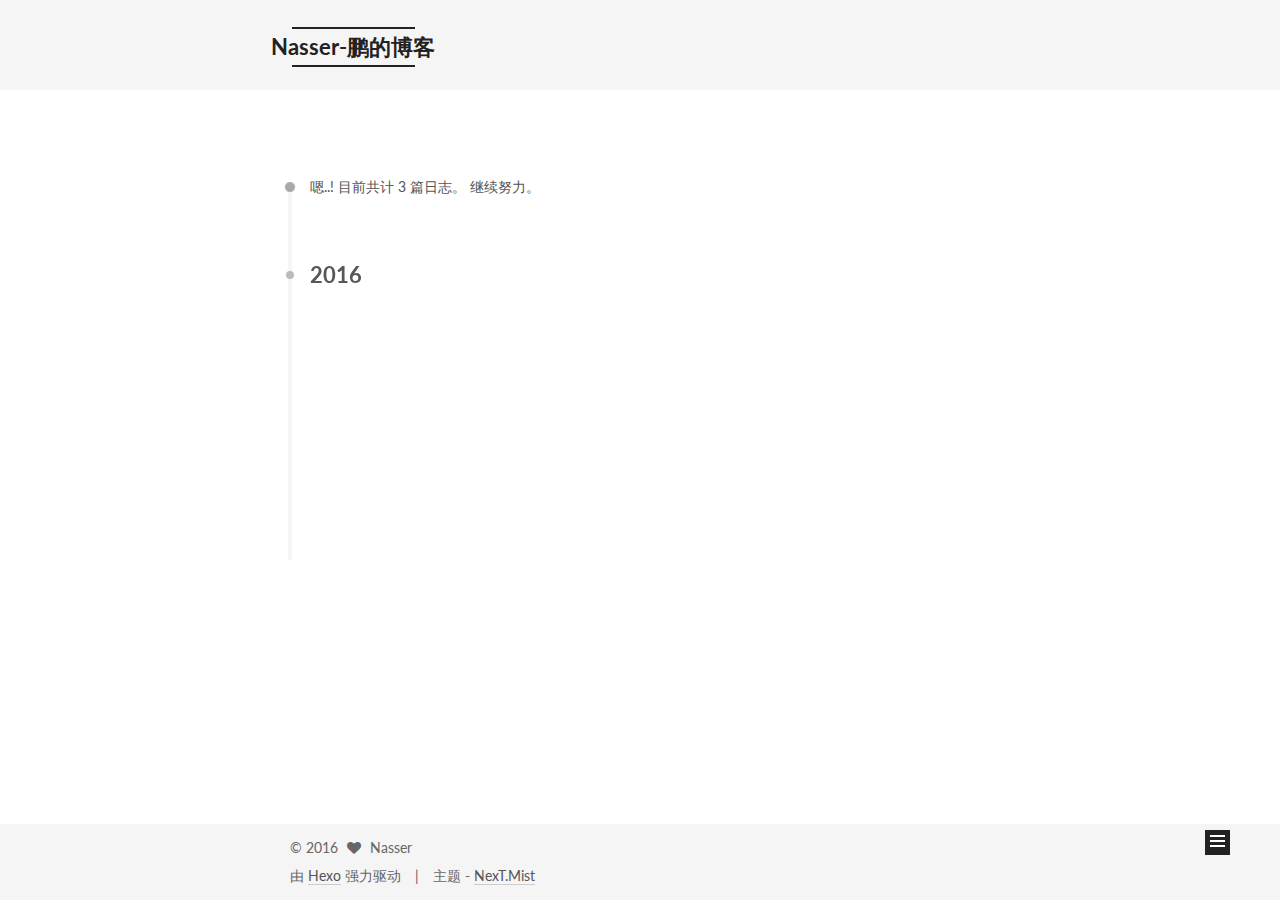
<file: archives/index.html>
<!doctype html>



  


<html class="theme-next mist use-motion">
<head>
  <meta charset="UTF-8"/>
<meta http-equiv="X-UA-Compatible" content="IE=edge,chrome=1" />
<meta name="viewport" content="width=device-width, initial-scale=1, maximum-scale=1"/>



<meta http-equiv="Cache-Control" content="no-transform" />
<meta http-equiv="Cache-Control" content="no-siteapp" />












  <link href="/vendors/fancybox/source/jquery.fancybox.css?v=2.1.5" rel="stylesheet" type="text/css"/>




  <link href="//fonts.googleapis.com/css?family=Lato:300,400,700,400italic&subset=latin,latin-ext" rel="stylesheet" type="text/css">



<link href="/vendors/font-awesome/css/font-awesome.min.css?v=4.4.0" rel="stylesheet" type="text/css" />

<link href="/css/main.css?v=0.5.0" rel="stylesheet" type="text/css" />


  <meta name="keywords" content="Hexo, NexT" />








  <link rel="shortcut icon" type="image/x-icon" href="/favicon.ico?v=0.5.0" />






<meta name="description">
<meta property="og:type" content="website">
<meta property="og:title" content="Nasser-鹏的博客">
<meta property="og:url" content="http://yoursite.com/archives/index.html">
<meta property="og:site_name" content="Nasser-鹏的博客">
<meta property="og:description">
<meta name="twitter:card" content="summary">
<meta name="twitter:title" content="Nasser-鹏的博客">
<meta name="twitter:description">



<script type="text/javascript" id="hexo.configuration">
  var NexT = window.NexT || {};
  var CONFIG = {
    scheme: 'Mist',
    sidebar: {"position":"left","display":"post"},
    fancybox: true,
    motion: true,
    duoshuo: {
      userId: 0,
      author: '博主'
    }
  };
</script>

  <title> 归档 | Nasser-鹏的博客 </title>
</head>

<body itemscope itemtype="http://schema.org/WebPage" lang="zh-Hans">

  










  
  
    
  

  <div class="container one-collumn sidebar-position-left  page-archive  ">
    <div class="headband"></div>

    <header id="header" class="header" itemscope itemtype="http://schema.org/WPHeader">
      <div class="header-inner"><div class="site-meta ">
  

  <div class="custom-logo-site-title">
    <a href="/"  class="brand" rel="start">
      <span class="logo-line-before"><i></i></span>
      <span class="site-title">Nasser-鹏的博客</span>
      <span class="logo-line-after"><i></i></span>
    </a>
  </div>
  <p class="site-subtitle">成长的轨迹</p>
</div>

<div class="site-nav-toggle">
  <button>
    <span class="btn-bar"></span>
    <span class="btn-bar"></span>
    <span class="btn-bar"></span>
  </button>
</div>

<nav class="site-nav">
  

  
    <ul id="menu" class="menu">
      
        
        <li class="menu-item menu-item-home">
          <a href="/" rel="section">
            
              <i class="menu-item-icon fa fa-home fa-fw"></i> <br />
            
            首页
          </a>
        </li>
      
        
        <li class="menu-item menu-item-categories">
          <a href="/categories" rel="section">
            
              <i class="menu-item-icon fa fa-th fa-fw"></i> <br />
            
            分类
          </a>
        </li>
      
        
        <li class="menu-item menu-item-archives">
          <a href="/archives" rel="section">
            
              <i class="menu-item-icon fa fa-archive fa-fw"></i> <br />
            
            归档
          </a>
        </li>
      
        
        <li class="menu-item menu-item-tags">
          <a href="/tags" rel="section">
            
              <i class="menu-item-icon fa fa-tags fa-fw"></i> <br />
            
            标签
          </a>
        </li>
      
        
        <li class="menu-item menu-item-about">
          <a href="/about" rel="section">
            
              <i class="menu-item-icon fa fa-user fa-fw"></i> <br />
            
            关于
          </a>
        </li>
      

      
    </ul>
  

  
</nav>

 </div>
    </header>

    <main id="main" class="main">
      <div class="main-inner">
        <div class="content-wrap">
          <div id="content" class="content">
            

  <section id="posts" class="posts-collapse">
    <span class="archive-move-on"></span>

    <span class="archive-page-counter">
      
      
      
        
      
      嗯..! 目前共计 3 篇日志。 继续努力。
    </span>

    

      
      
      

      
        
        <div class="collection-title">
          <h2 class="archive-year motion-element" id="archive-year-2016">2016</h2>
        </div>
      
      

      

  <article class="post post-type-normal" itemscope itemtype="http://schema.org/Article">
    <header class="post-header">

      <h1 class="post-title">
        
            <a class="post-title-link" href="/2016/03/22/将Hexo同时托管到github和coding上面/" itemprop="url">
              
                <span itemprop="name">将Hexo同时托管到github和coding上面</span>
              
            </a>
        
      </h1>

      <div class="post-meta">
        <time class="post-time" itemprop="dateCreated"
              datetime="2016-03-22T09:44:06+08:00"
              content="2016-03-22" >
          03-22
        </time>
      </div>

    </header>
  </article>



    

      
      
      

      
      

      

  <article class="post post-type-normal" itemscope itemtype="http://schema.org/Article">
    <header class="post-header">

      <h1 class="post-title">
        
            <a class="post-title-link" href="/2016/03/18/安装Hexo流程/" itemprop="url">
              
                <span itemprop="name">安装Hexo流程</span>
              
            </a>
        
      </h1>

      <div class="post-meta">
        <time class="post-time" itemprop="dateCreated"
              datetime="2016-03-18T14:11:57+08:00"
              content="2016-03-18" >
          03-18
        </time>
      </div>

    </header>
  </article>



    

      
      
      

      
      

      

  <article class="post post-type-normal" itemscope itemtype="http://schema.org/Article">
    <header class="post-header">

      <h1 class="post-title">
        
            <a class="post-title-link" href="/2016/03/05/hello-world/" itemprop="url">
              
                <span itemprop="name">Hello World</span>
              
            </a>
        
      </h1>

      <div class="post-meta">
        <time class="post-time" itemprop="dateCreated"
              datetime="2016-03-05T22:09:29+08:00"
              content="2016-03-05" >
          03-05
        </time>
      </div>

    </header>
  </article>



    

  </section>

  



          </div>
          


          

        </div>
        
          
  
  <div class="sidebar-toggle">
    <div class="sidebar-toggle-line-wrap">
      <span class="sidebar-toggle-line sidebar-toggle-line-first"></span>
      <span class="sidebar-toggle-line sidebar-toggle-line-middle"></span>
      <span class="sidebar-toggle-line sidebar-toggle-line-last"></span>
    </div>
  </div>

  <aside id="sidebar" class="sidebar">
    <div class="sidebar-inner">

      

      

      <section class="site-overview sidebar-panel  sidebar-panel-active ">
        <div class="site-author motion-element" itemprop="author" itemscope itemtype="http://schema.org/Person">
          <img class="site-author-image" itemprop="image"
               src="/images/icon.jpg"
               alt="Nasser" />
          <p class="site-author-name" itemprop="name">Nasser</p>
          <p class="site-description motion-element" itemprop="description"></p>
        </div>
        <nav class="site-state motion-element">
          <div class="site-state-item site-state-posts">
            <a href="/archives">
              <span class="site-state-item-count">3</span>
              <span class="site-state-item-name">日志</span>
            </a>
          </div>

          
            <div class="site-state-item site-state-categories">
              <a href="/categories">
                <span class="site-state-item-count">1</span>
                <span class="site-state-item-name">分类</span>
              </a>
            </div>
          

          
            <div class="site-state-item site-state-tags">
              <a href="/tags">
                <span class="site-state-item-count">1</span>
                <span class="site-state-item-name">标签</span>
              </a>
            </div>
          

        </nav>

        

        <div class="links-of-author motion-element">
          
        </div>

        
        

        
        <div class="links-of-blogroll motion-element">
          
        </div>

      </section>

      

    </div>
  </aside>


        
      </div>
    </main>

    <footer id="footer" class="footer">
      <div class="footer-inner">
        <div class="copyright" >
  
  &copy; 
  <span itemprop="copyrightYear">2016</span>
  <span class="with-love">
    <i class="fa fa-heart"></i>
  </span>
  <span class="author" itemprop="copyrightHolder">Nasser</span>
</div>

<div class="powered-by">
  由 <a class="theme-link" href="http://hexo.io">Hexo</a> 强力驱动
</div>

<div class="theme-info">
  主题 -
  <a class="theme-link" href="https://github.com/iissnan/hexo-theme-next">
    NexT.Mist
  </a>
</div>



      </div>
    </footer>

    <div class="back-to-top">
      <i class="fa fa-arrow-up"></i>
    </div>
  </div>

  


  




<script type="text/javascript">
  if (Object.prototype.toString.call(window.Promise) !== '[object Function]') {
    window.Promise = null;
  }
</script>


  <script type="text/javascript" src="/vendors/jquery/index.js?v=2.1.3"></script>

  <script type="text/javascript" src="/vendors/fastclick/lib/fastclick.min.js?v=1.0.6"></script>

  <script type="text/javascript" src="/vendors/jquery_lazyload/jquery.lazyload.js?v=1.9.7"></script>

  <script type="text/javascript" src="/vendors/velocity/velocity.min.js"></script>

  <script type="text/javascript" src="/vendors/velocity/velocity.ui.min.js"></script>

  <script type="text/javascript" src="/vendors/fancybox/source/jquery.fancybox.pack.js"></script>


  


  <script type="text/javascript" src="/js/src/utils.js?v=0.5.0"></script>

  <script type="text/javascript" src="/js/src/motion.js?v=0.5.0"></script>



  
  

  
  
    <script type="text/javascript" id="motion.page.archive">
      $('.archive-year').velocity('transition.slideLeftIn');
    </script>
  


  


  <script type="text/javascript" src="/js/src/bootstrap.js?v=0.5.0"></script>



  

  
    
  

  <script type="text/javascript">
    var duoshuoQuery = {short_name:"nasser"};
    (function() {
      var ds = document.createElement('script');
      ds.type = 'text/javascript';ds.async = true;
      ds.id = 'duoshuo-script';
      ds.src = (document.location.protocol == 'https:' ? 'https:' : 'http:') + '//static.duoshuo.com/embed.js';
      ds.charset = 'UTF-8';
      (document.getElementsByTagName('head')[0]
      || document.getElementsByTagName('body')[0]).appendChild(ds);
    })();
  </script>

  
    
  





  
  
  

  


</body>
</html>
</file>
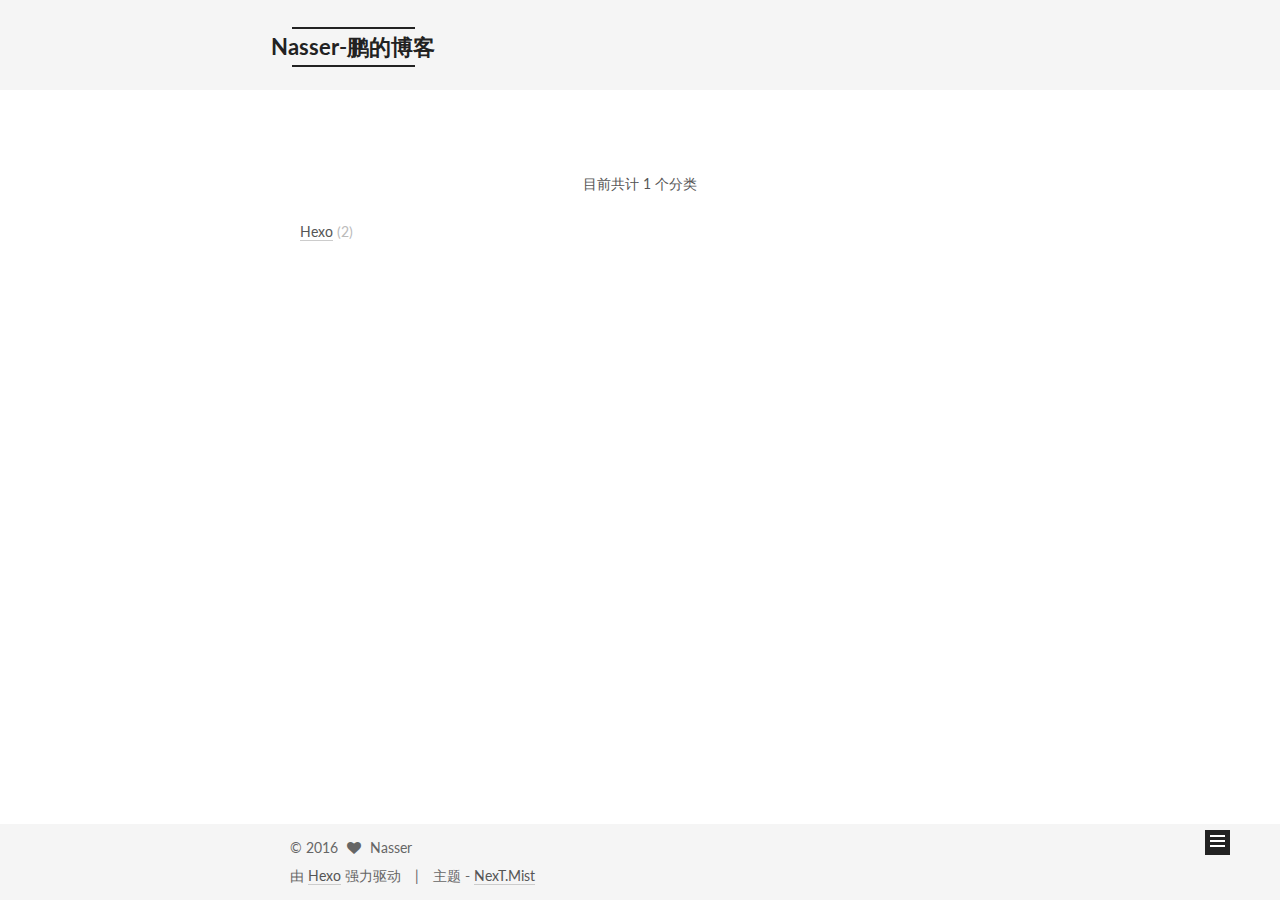
<file: categories/index.html>
<!doctype html>



  


<html class="theme-next mist use-motion">
<head>
  <meta charset="UTF-8"/>
<meta http-equiv="X-UA-Compatible" content="IE=edge,chrome=1" />
<meta name="viewport" content="width=device-width, initial-scale=1, maximum-scale=1"/>



<meta http-equiv="Cache-Control" content="no-transform" />
<meta http-equiv="Cache-Control" content="no-siteapp" />












  <link href="/vendors/fancybox/source/jquery.fancybox.css?v=2.1.5" rel="stylesheet" type="text/css"/>




  <link href="//fonts.googleapis.com/css?family=Lato:300,400,700,400italic&subset=latin,latin-ext" rel="stylesheet" type="text/css">



<link href="/vendors/font-awesome/css/font-awesome.min.css?v=4.4.0" rel="stylesheet" type="text/css" />

<link href="/css/main.css?v=0.5.0" rel="stylesheet" type="text/css" />


  <meta name="keywords" content="Hexo, NexT" />








  <link rel="shortcut icon" type="image/x-icon" href="/favicon.ico?v=0.5.0" />






<meta name="description">
<meta property="og:type" content="website">
<meta property="og:title" content="categories">
<meta property="og:url" content="http://yoursite.com/categories/index.html">
<meta property="og:site_name" content="Nasser-鹏的博客">
<meta property="og:description">
<meta property="og:updated_time" content="2016-03-17T05:06:43.943Z">
<meta name="twitter:card" content="summary">
<meta name="twitter:title" content="categories">
<meta name="twitter:description">



<script type="text/javascript" id="hexo.configuration">
  var NexT = window.NexT || {};
  var CONFIG = {
    scheme: 'Mist',
    sidebar: {"position":"left","display":"post"},
    fancybox: true,
    motion: true,
    duoshuo: {
      userId: 0,
      author: '博主'
    }
  };
</script>

  <title>
  

  
    分类 | Nasser-鹏的博客
  
</title>
</head>

<body itemscope itemtype="http://schema.org/WebPage" lang="zh-Hans">

  










  
  
    
  

  <div class="container one-collumn sidebar-position-left  ">
    <div class="headband"></div>

    <header id="header" class="header" itemscope itemtype="http://schema.org/WPHeader">
      <div class="header-inner"><div class="site-meta ">
  

  <div class="custom-logo-site-title">
    <a href="/"  class="brand" rel="start">
      <span class="logo-line-before"><i></i></span>
      <span class="site-title">Nasser-鹏的博客</span>
      <span class="logo-line-after"><i></i></span>
    </a>
  </div>
  <p class="site-subtitle">成长的轨迹</p>
</div>

<div class="site-nav-toggle">
  <button>
    <span class="btn-bar"></span>
    <span class="btn-bar"></span>
    <span class="btn-bar"></span>
  </button>
</div>

<nav class="site-nav">
  

  
    <ul id="menu" class="menu">
      
        
        <li class="menu-item menu-item-home">
          <a href="/" rel="section">
            
              <i class="menu-item-icon fa fa-home fa-fw"></i> <br />
            
            首页
          </a>
        </li>
      
        
        <li class="menu-item menu-item-categories">
          <a href="/categories" rel="section">
            
              <i class="menu-item-icon fa fa-th fa-fw"></i> <br />
            
            分类
          </a>
        </li>
      
        
        <li class="menu-item menu-item-archives">
          <a href="/archives" rel="section">
            
              <i class="menu-item-icon fa fa-archive fa-fw"></i> <br />
            
            归档
          </a>
        </li>
      
        
        <li class="menu-item menu-item-tags">
          <a href="/tags" rel="section">
            
              <i class="menu-item-icon fa fa-tags fa-fw"></i> <br />
            
            标签
          </a>
        </li>
      
        
        <li class="menu-item menu-item-about">
          <a href="/about" rel="section">
            
              <i class="menu-item-icon fa fa-user fa-fw"></i> <br />
            
            关于
          </a>
        </li>
      

      
    </ul>
  

  
</nav>

 </div>
    </header>

    <main id="main" class="main">
      <div class="main-inner">
        <div class="content-wrap">
          <div id="content" class="content">
            

  <div id="posts" class="posts-expand">
    
    
      <div class="category-all-page">
        <div class="category-all-title">
            目前共计 1 个分类
        </div>
        <div class="category-all">
          <ul class="category-list"><li class="category-list-item"><a class="category-list-link" href="/categories/Hexo/">Hexo</a><span class="category-list-count">2</span></li></ul>
        </div>
      </div>
    
  </div>


          </div>
          


          
  <div class="comments" id="comments">
    
      <div class="ds-thread" data-thread-key="categories/index.html"
           data-title="categories" data-url="http://yoursite.com/categories/index.html">
      </div>
    
  </div>


        </div>
        
          
  
  <div class="sidebar-toggle">
    <div class="sidebar-toggle-line-wrap">
      <span class="sidebar-toggle-line sidebar-toggle-line-first"></span>
      <span class="sidebar-toggle-line sidebar-toggle-line-middle"></span>
      <span class="sidebar-toggle-line sidebar-toggle-line-last"></span>
    </div>
  </div>

  <aside id="sidebar" class="sidebar">
    <div class="sidebar-inner">

      

      

      <section class="site-overview sidebar-panel  sidebar-panel-active ">
        <div class="site-author motion-element" itemprop="author" itemscope itemtype="http://schema.org/Person">
          <img class="site-author-image" itemprop="image"
               src="/images/icon.jpg"
               alt="Nasser" />
          <p class="site-author-name" itemprop="name">Nasser</p>
          <p class="site-description motion-element" itemprop="description"></p>
        </div>
        <nav class="site-state motion-element">
          <div class="site-state-item site-state-posts">
            <a href="/archives">
              <span class="site-state-item-count">3</span>
              <span class="site-state-item-name">日志</span>
            </a>
          </div>

          
            <div class="site-state-item site-state-categories">
              <a href="/categories">
                <span class="site-state-item-count">1</span>
                <span class="site-state-item-name">分类</span>
              </a>
            </div>
          

          
            <div class="site-state-item site-state-tags">
              <a href="/tags">
                <span class="site-state-item-count">1</span>
                <span class="site-state-item-name">标签</span>
              </a>
            </div>
          

        </nav>

        

        <div class="links-of-author motion-element">
          
        </div>

        
        

        
        <div class="links-of-blogroll motion-element">
          
        </div>

      </section>

      

    </div>
  </aside>


        
      </div>
    </main>

    <footer id="footer" class="footer">
      <div class="footer-inner">
        <div class="copyright" >
  
  &copy; 
  <span itemprop="copyrightYear">2016</span>
  <span class="with-love">
    <i class="fa fa-heart"></i>
  </span>
  <span class="author" itemprop="copyrightHolder">Nasser</span>
</div>

<div class="powered-by">
  由 <a class="theme-link" href="http://hexo.io">Hexo</a> 强力驱动
</div>

<div class="theme-info">
  主题 -
  <a class="theme-link" href="https://github.com/iissnan/hexo-theme-next">
    NexT.Mist
  </a>
</div>



      </div>
    </footer>

    <div class="back-to-top">
      <i class="fa fa-arrow-up"></i>
    </div>
  </div>

  


  




<script type="text/javascript">
  if (Object.prototype.toString.call(window.Promise) !== '[object Function]') {
    window.Promise = null;
  }
</script>


  <script type="text/javascript" src="/vendors/jquery/index.js?v=2.1.3"></script>

  <script type="text/javascript" src="/vendors/fastclick/lib/fastclick.min.js?v=1.0.6"></script>

  <script type="text/javascript" src="/vendors/jquery_lazyload/jquery.lazyload.js?v=1.9.7"></script>

  <script type="text/javascript" src="/vendors/velocity/velocity.min.js"></script>

  <script type="text/javascript" src="/vendors/velocity/velocity.ui.min.js"></script>

  <script type="text/javascript" src="/vendors/fancybox/source/jquery.fancybox.pack.js"></script>


  


  <script type="text/javascript" src="/js/src/utils.js?v=0.5.0"></script>

  <script type="text/javascript" src="/js/src/motion.js?v=0.5.0"></script>



  
  

  

  


  <script type="text/javascript" src="/js/src/bootstrap.js?v=0.5.0"></script>



  

  
    
  

  <script type="text/javascript">
    var duoshuoQuery = {short_name:"nasser"};
    (function() {
      var ds = document.createElement('script');
      ds.type = 'text/javascript';ds.async = true;
      ds.id = 'duoshuo-script';
      ds.src = (document.location.protocol == 'https:' ? 'https:' : 'http:') + '//static.duoshuo.com/embed.js';
      ds.charset = 'UTF-8';
      (document.getElementsByTagName('head')[0]
      || document.getElementsByTagName('body')[0]).appendChild(ds);
    })();
  </script>

  
    
  





  
  
  

  


</body>
</html>
</file>
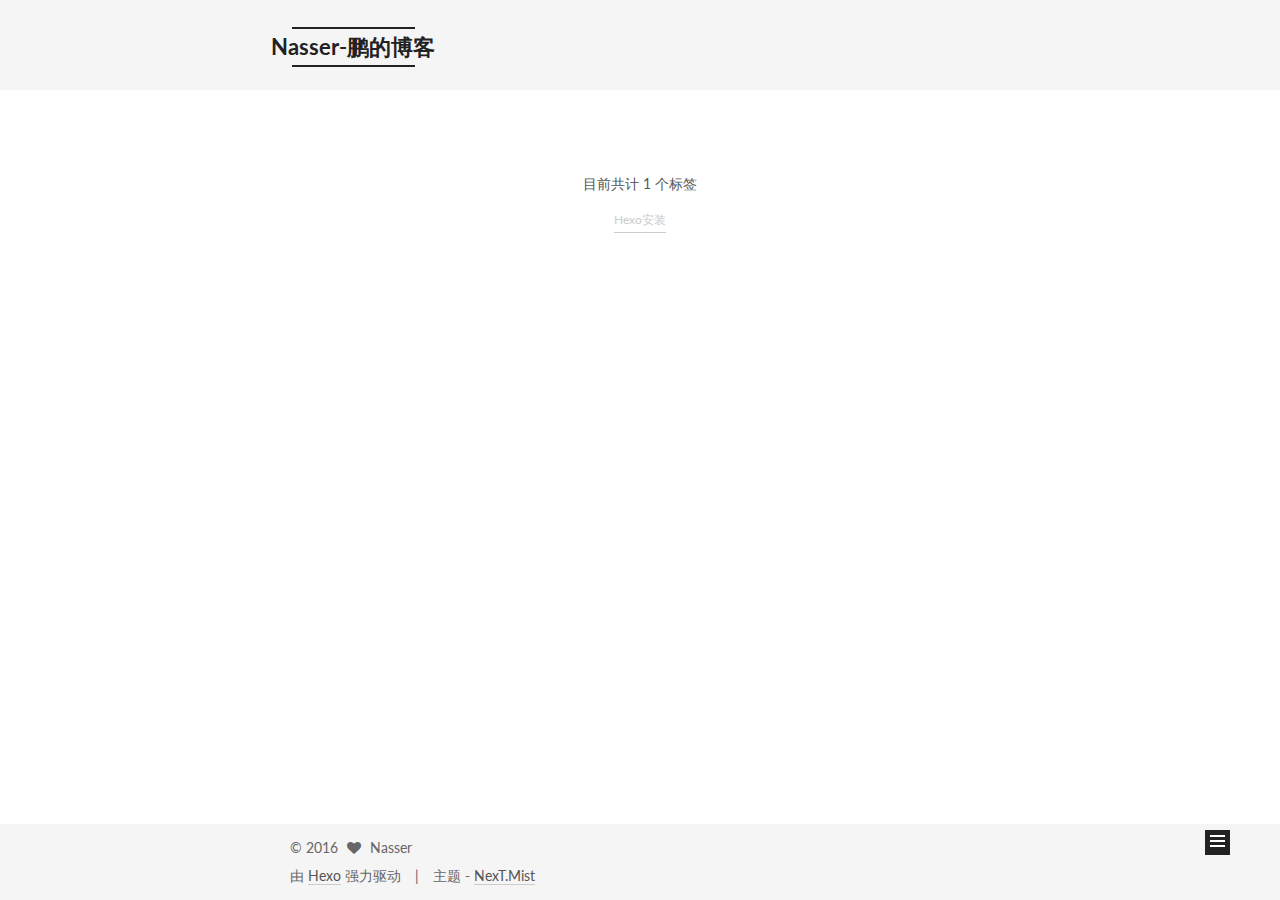
<file: tags/index.html>
<!doctype html>



  


<html class="theme-next mist use-motion">
<head>
  <meta charset="UTF-8"/>
<meta http-equiv="X-UA-Compatible" content="IE=edge,chrome=1" />
<meta name="viewport" content="width=device-width, initial-scale=1, maximum-scale=1"/>



<meta http-equiv="Cache-Control" content="no-transform" />
<meta http-equiv="Cache-Control" content="no-siteapp" />












  <link href="/vendors/fancybox/source/jquery.fancybox.css?v=2.1.5" rel="stylesheet" type="text/css"/>




  <link href="//fonts.googleapis.com/css?family=Lato:300,400,700,400italic&subset=latin,latin-ext" rel="stylesheet" type="text/css">



<link href="/vendors/font-awesome/css/font-awesome.min.css?v=4.4.0" rel="stylesheet" type="text/css" />

<link href="/css/main.css?v=0.5.0" rel="stylesheet" type="text/css" />


  <meta name="keywords" content="Hexo, NexT" />








  <link rel="shortcut icon" type="image/x-icon" href="/favicon.ico?v=0.5.0" />






<meta name="description">
<meta property="og:type" content="website">
<meta property="og:title" content="tags">
<meta property="og:url" content="http://yoursite.com/tags/index.html">
<meta property="og:site_name" content="Nasser-鹏的博客">
<meta property="og:description">
<meta property="og:updated_time" content="2016-03-17T04:58:37.934Z">
<meta name="twitter:card" content="summary">
<meta name="twitter:title" content="tags">
<meta name="twitter:description">



<script type="text/javascript" id="hexo.configuration">
  var NexT = window.NexT || {};
  var CONFIG = {
    scheme: 'Mist',
    sidebar: {"position":"left","display":"post"},
    fancybox: true,
    motion: true,
    duoshuo: {
      userId: 0,
      author: '博主'
    }
  };
</script>

  <title>
  

  
    标签 | Nasser-鹏的博客
  
</title>
</head>

<body itemscope itemtype="http://schema.org/WebPage" lang="zh-Hans">

  










  
  
    
  

  <div class="container one-collumn sidebar-position-left  ">
    <div class="headband"></div>

    <header id="header" class="header" itemscope itemtype="http://schema.org/WPHeader">
      <div class="header-inner"><div class="site-meta ">
  

  <div class="custom-logo-site-title">
    <a href="/"  class="brand" rel="start">
      <span class="logo-line-before"><i></i></span>
      <span class="site-title">Nasser-鹏的博客</span>
      <span class="logo-line-after"><i></i></span>
    </a>
  </div>
  <p class="site-subtitle">成长的轨迹</p>
</div>

<div class="site-nav-toggle">
  <button>
    <span class="btn-bar"></span>
    <span class="btn-bar"></span>
    <span class="btn-bar"></span>
  </button>
</div>

<nav class="site-nav">
  

  
    <ul id="menu" class="menu">
      
        
        <li class="menu-item menu-item-home">
          <a href="/" rel="section">
            
              <i class="menu-item-icon fa fa-home fa-fw"></i> <br />
            
            首页
          </a>
        </li>
      
        
        <li class="menu-item menu-item-categories">
          <a href="/categories" rel="section">
            
              <i class="menu-item-icon fa fa-th fa-fw"></i> <br />
            
            分类
          </a>
        </li>
      
        
        <li class="menu-item menu-item-archives">
          <a href="/archives" rel="section">
            
              <i class="menu-item-icon fa fa-archive fa-fw"></i> <br />
            
            归档
          </a>
        </li>
      
        
        <li class="menu-item menu-item-tags">
          <a href="/tags" rel="section">
            
              <i class="menu-item-icon fa fa-tags fa-fw"></i> <br />
            
            标签
          </a>
        </li>
      
        
        <li class="menu-item menu-item-about">
          <a href="/about" rel="section">
            
              <i class="menu-item-icon fa fa-user fa-fw"></i> <br />
            
            关于
          </a>
        </li>
      

      
    </ul>
  

  
</nav>

 </div>
    </header>

    <main id="main" class="main">
      <div class="main-inner">
        <div class="content-wrap">
          <div id="content" class="content">
            

  <div id="posts" class="posts-expand">
    
    
      <div class="tag-cloud">
        <div class="tag-cloud-title">
            目前共计 1 个标签
        </div>
        <div class="tag-cloud-tags">
          <a href="/tags/Hexo安装/" style="font-size: 12px; color: #ccc">Hexo安装</a>
        </div>
      </div>
    
  </div>


          </div>
          


          
  <div class="comments" id="comments">
    
      <div class="ds-thread" data-thread-key="tags/index.html"
           data-title="tags" data-url="http://yoursite.com/tags/index.html">
      </div>
    
  </div>


        </div>
        
          
  
  <div class="sidebar-toggle">
    <div class="sidebar-toggle-line-wrap">
      <span class="sidebar-toggle-line sidebar-toggle-line-first"></span>
      <span class="sidebar-toggle-line sidebar-toggle-line-middle"></span>
      <span class="sidebar-toggle-line sidebar-toggle-line-last"></span>
    </div>
  </div>

  <aside id="sidebar" class="sidebar">
    <div class="sidebar-inner">

      

      

      <section class="site-overview sidebar-panel  sidebar-panel-active ">
        <div class="site-author motion-element" itemprop="author" itemscope itemtype="http://schema.org/Person">
          <img class="site-author-image" itemprop="image"
               src="/images/icon.jpg"
               alt="Nasser" />
          <p class="site-author-name" itemprop="name">Nasser</p>
          <p class="site-description motion-element" itemprop="description"></p>
        </div>
        <nav class="site-state motion-element">
          <div class="site-state-item site-state-posts">
            <a href="/archives">
              <span class="site-state-item-count">3</span>
              <span class="site-state-item-name">日志</span>
            </a>
          </div>

          
            <div class="site-state-item site-state-categories">
              <a href="/categories">
                <span class="site-state-item-count">1</span>
                <span class="site-state-item-name">分类</span>
              </a>
            </div>
          

          
            <div class="site-state-item site-state-tags">
              <a href="/tags">
                <span class="site-state-item-count">1</span>
                <span class="site-state-item-name">标签</span>
              </a>
            </div>
          

        </nav>

        

        <div class="links-of-author motion-element">
          
        </div>

        
        

        
        <div class="links-of-blogroll motion-element">
          
        </div>

      </section>

      

    </div>
  </aside>


        
      </div>
    </main>

    <footer id="footer" class="footer">
      <div class="footer-inner">
        <div class="copyright" >
  
  &copy; 
  <span itemprop="copyrightYear">2016</span>
  <span class="with-love">
    <i class="fa fa-heart"></i>
  </span>
  <span class="author" itemprop="copyrightHolder">Nasser</span>
</div>

<div class="powered-by">
  由 <a class="theme-link" href="http://hexo.io">Hexo</a> 强力驱动
</div>

<div class="theme-info">
  主题 -
  <a class="theme-link" href="https://github.com/iissnan/hexo-theme-next">
    NexT.Mist
  </a>
</div>



      </div>
    </footer>

    <div class="back-to-top">
      <i class="fa fa-arrow-up"></i>
    </div>
  </div>

  


  




<script type="text/javascript">
  if (Object.prototype.toString.call(window.Promise) !== '[object Function]') {
    window.Promise = null;
  }
</script>


  <script type="text/javascript" src="/vendors/jquery/index.js?v=2.1.3"></script>

  <script type="text/javascript" src="/vendors/fastclick/lib/fastclick.min.js?v=1.0.6"></script>

  <script type="text/javascript" src="/vendors/jquery_lazyload/jquery.lazyload.js?v=1.9.7"></script>

  <script type="text/javascript" src="/vendors/velocity/velocity.min.js"></script>

  <script type="text/javascript" src="/vendors/velocity/velocity.ui.min.js"></script>

  <script type="text/javascript" src="/vendors/fancybox/source/jquery.fancybox.pack.js"></script>


  


  <script type="text/javascript" src="/js/src/utils.js?v=0.5.0"></script>

  <script type="text/javascript" src="/js/src/motion.js?v=0.5.0"></script>



  
  

  

  


  <script type="text/javascript" src="/js/src/bootstrap.js?v=0.5.0"></script>



  

  
    
  

  <script type="text/javascript">
    var duoshuoQuery = {short_name:"nasser"};
    (function() {
      var ds = document.createElement('script');
      ds.type = 'text/javascript';ds.async = true;
      ds.id = 'duoshuo-script';
      ds.src = (document.location.protocol == 'https:' ? 'https:' : 'http:') + '//static.duoshuo.com/embed.js';
      ds.charset = 'UTF-8';
      (document.getElementsByTagName('head')[0]
      || document.getElementsByTagName('body')[0]).appendChild(ds);
    })();
  </script>

  
    
  





  
  
  

  


</body>
</html>
</file>
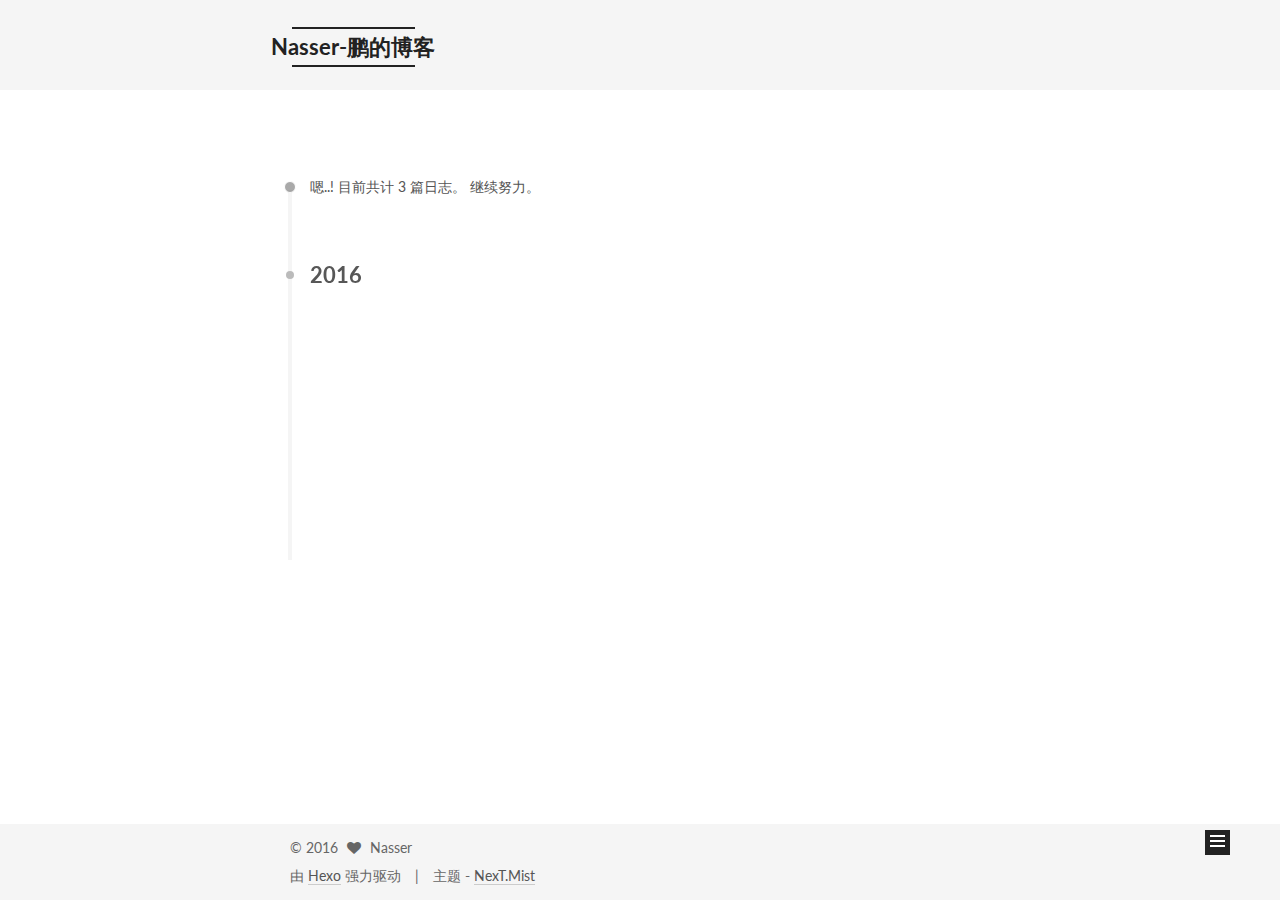
<file: archives/2016/index.html>
<!doctype html>



  


<html class="theme-next mist use-motion">
<head>
  <meta charset="UTF-8"/>
<meta http-equiv="X-UA-Compatible" content="IE=edge,chrome=1" />
<meta name="viewport" content="width=device-width, initial-scale=1, maximum-scale=1"/>



<meta http-equiv="Cache-Control" content="no-transform" />
<meta http-equiv="Cache-Control" content="no-siteapp" />












  <link href="/vendors/fancybox/source/jquery.fancybox.css?v=2.1.5" rel="stylesheet" type="text/css"/>




  <link href="//fonts.googleapis.com/css?family=Lato:300,400,700,400italic&subset=latin,latin-ext" rel="stylesheet" type="text/css">



<link href="/vendors/font-awesome/css/font-awesome.min.css?v=4.4.0" rel="stylesheet" type="text/css" />

<link href="/css/main.css?v=0.5.0" rel="stylesheet" type="text/css" />


  <meta name="keywords" content="Hexo, NexT" />








  <link rel="shortcut icon" type="image/x-icon" href="/favicon.ico?v=0.5.0" />






<meta name="description">
<meta property="og:type" content="website">
<meta property="og:title" content="Nasser-鹏的博客">
<meta property="og:url" content="http://yoursite.com/archives/2016/index.html">
<meta property="og:site_name" content="Nasser-鹏的博客">
<meta property="og:description">
<meta name="twitter:card" content="summary">
<meta name="twitter:title" content="Nasser-鹏的博客">
<meta name="twitter:description">



<script type="text/javascript" id="hexo.configuration">
  var NexT = window.NexT || {};
  var CONFIG = {
    scheme: 'Mist',
    sidebar: {"position":"left","display":"post"},
    fancybox: true,
    motion: true,
    duoshuo: {
      userId: 0,
      author: '博主'
    }
  };
</script>

  <title> 归档 | Nasser-鹏的博客 </title>
</head>

<body itemscope itemtype="http://schema.org/WebPage" lang="zh-Hans">

  










  
  
    
  

  <div class="container one-collumn sidebar-position-left  page-archive  ">
    <div class="headband"></div>

    <header id="header" class="header" itemscope itemtype="http://schema.org/WPHeader">
      <div class="header-inner"><div class="site-meta ">
  

  <div class="custom-logo-site-title">
    <a href="/"  class="brand" rel="start">
      <span class="logo-line-before"><i></i></span>
      <span class="site-title">Nasser-鹏的博客</span>
      <span class="logo-line-after"><i></i></span>
    </a>
  </div>
  <p class="site-subtitle">成长的轨迹</p>
</div>

<div class="site-nav-toggle">
  <button>
    <span class="btn-bar"></span>
    <span class="btn-bar"></span>
    <span class="btn-bar"></span>
  </button>
</div>

<nav class="site-nav">
  

  
    <ul id="menu" class="menu">
      
        
        <li class="menu-item menu-item-home">
          <a href="/" rel="section">
            
              <i class="menu-item-icon fa fa-home fa-fw"></i> <br />
            
            首页
          </a>
        </li>
      
        
        <li class="menu-item menu-item-categories">
          <a href="/categories" rel="section">
            
              <i class="menu-item-icon fa fa-th fa-fw"></i> <br />
            
            分类
          </a>
        </li>
      
        
        <li class="menu-item menu-item-archives">
          <a href="/archives" rel="section">
            
              <i class="menu-item-icon fa fa-archive fa-fw"></i> <br />
            
            归档
          </a>
        </li>
      
        
        <li class="menu-item menu-item-tags">
          <a href="/tags" rel="section">
            
              <i class="menu-item-icon fa fa-tags fa-fw"></i> <br />
            
            标签
          </a>
        </li>
      
        
        <li class="menu-item menu-item-about">
          <a href="/about" rel="section">
            
              <i class="menu-item-icon fa fa-user fa-fw"></i> <br />
            
            关于
          </a>
        </li>
      

      
    </ul>
  

  
</nav>

 </div>
    </header>

    <main id="main" class="main">
      <div class="main-inner">
        <div class="content-wrap">
          <div id="content" class="content">
            

  <section id="posts" class="posts-collapse">
    <span class="archive-move-on"></span>

    <span class="archive-page-counter">
      
      
      
        
      
      嗯..! 目前共计 3 篇日志。 继续努力。
    </span>

    

      
      
      

      
        
        <div class="collection-title">
          <h2 class="archive-year motion-element" id="archive-year-2016">2016</h2>
        </div>
      
      

      

  <article class="post post-type-normal" itemscope itemtype="http://schema.org/Article">
    <header class="post-header">

      <h1 class="post-title">
        
            <a class="post-title-link" href="/2016/03/22/将Hexo同时托管到github和coding上面/" itemprop="url">
              
                <span itemprop="name">将Hexo同时托管到github和coding上面</span>
              
            </a>
        
      </h1>

      <div class="post-meta">
        <time class="post-time" itemprop="dateCreated"
              datetime="2016-03-22T09:44:06+08:00"
              content="2016-03-22" >
          03-22
        </time>
      </div>

    </header>
  </article>



    

      
      
      

      
      

      

  <article class="post post-type-normal" itemscope itemtype="http://schema.org/Article">
    <header class="post-header">

      <h1 class="post-title">
        
            <a class="post-title-link" href="/2016/03/18/安装Hexo流程/" itemprop="url">
              
                <span itemprop="name">安装Hexo流程</span>
              
            </a>
        
      </h1>

      <div class="post-meta">
        <time class="post-time" itemprop="dateCreated"
              datetime="2016-03-18T14:11:57+08:00"
              content="2016-03-18" >
          03-18
        </time>
      </div>

    </header>
  </article>



    

      
      
      

      
      

      

  <article class="post post-type-normal" itemscope itemtype="http://schema.org/Article">
    <header class="post-header">

      <h1 class="post-title">
        
            <a class="post-title-link" href="/2016/03/05/hello-world/" itemprop="url">
              
                <span itemprop="name">Hello World</span>
              
            </a>
        
      </h1>

      <div class="post-meta">
        <time class="post-time" itemprop="dateCreated"
              datetime="2016-03-05T22:09:29+08:00"
              content="2016-03-05" >
          03-05
        </time>
      </div>

    </header>
  </article>



    

  </section>

  



          </div>
          


          

        </div>
        
          
  
  <div class="sidebar-toggle">
    <div class="sidebar-toggle-line-wrap">
      <span class="sidebar-toggle-line sidebar-toggle-line-first"></span>
      <span class="sidebar-toggle-line sidebar-toggle-line-middle"></span>
      <span class="sidebar-toggle-line sidebar-toggle-line-last"></span>
    </div>
  </div>

  <aside id="sidebar" class="sidebar">
    <div class="sidebar-inner">

      

      

      <section class="site-overview sidebar-panel  sidebar-panel-active ">
        <div class="site-author motion-element" itemprop="author" itemscope itemtype="http://schema.org/Person">
          <img class="site-author-image" itemprop="image"
               src="/images/icon.jpg"
               alt="Nasser" />
          <p class="site-author-name" itemprop="name">Nasser</p>
          <p class="site-description motion-element" itemprop="description"></p>
        </div>
        <nav class="site-state motion-element">
          <div class="site-state-item site-state-posts">
            <a href="/archives">
              <span class="site-state-item-count">3</span>
              <span class="site-state-item-name">日志</span>
            </a>
          </div>

          
            <div class="site-state-item site-state-categories">
              <a href="/categories">
                <span class="site-state-item-count">1</span>
                <span class="site-state-item-name">分类</span>
              </a>
            </div>
          

          
            <div class="site-state-item site-state-tags">
              <a href="/tags">
                <span class="site-state-item-count">1</span>
                <span class="site-state-item-name">标签</span>
              </a>
            </div>
          

        </nav>

        

        <div class="links-of-author motion-element">
          
        </div>

        
        

        
        <div class="links-of-blogroll motion-element">
          
        </div>

      </section>

      

    </div>
  </aside>


        
      </div>
    </main>

    <footer id="footer" class="footer">
      <div class="footer-inner">
        <div class="copyright" >
  
  &copy; 
  <span itemprop="copyrightYear">2016</span>
  <span class="with-love">
    <i class="fa fa-heart"></i>
  </span>
  <span class="author" itemprop="copyrightHolder">Nasser</span>
</div>

<div class="powered-by">
  由 <a class="theme-link" href="http://hexo.io">Hexo</a> 强力驱动
</div>

<div class="theme-info">
  主题 -
  <a class="theme-link" href="https://github.com/iissnan/hexo-theme-next">
    NexT.Mist
  </a>
</div>



      </div>
    </footer>

    <div class="back-to-top">
      <i class="fa fa-arrow-up"></i>
    </div>
  </div>

  


  




<script type="text/javascript">
  if (Object.prototype.toString.call(window.Promise) !== '[object Function]') {
    window.Promise = null;
  }
</script>


  <script type="text/javascript" src="/vendors/jquery/index.js?v=2.1.3"></script>

  <script type="text/javascript" src="/vendors/fastclick/lib/fastclick.min.js?v=1.0.6"></script>

  <script type="text/javascript" src="/vendors/jquery_lazyload/jquery.lazyload.js?v=1.9.7"></script>

  <script type="text/javascript" src="/vendors/velocity/velocity.min.js"></script>

  <script type="text/javascript" src="/vendors/velocity/velocity.ui.min.js"></script>

  <script type="text/javascript" src="/vendors/fancybox/source/jquery.fancybox.pack.js"></script>


  


  <script type="text/javascript" src="/js/src/utils.js?v=0.5.0"></script>

  <script type="text/javascript" src="/js/src/motion.js?v=0.5.0"></script>



  
  

  
  
    <script type="text/javascript" id="motion.page.archive">
      $('.archive-year').velocity('transition.slideLeftIn');
    </script>
  


  


  <script type="text/javascript" src="/js/src/bootstrap.js?v=0.5.0"></script>



  

  
    
  

  <script type="text/javascript">
    var duoshuoQuery = {short_name:"nasser"};
    (function() {
      var ds = document.createElement('script');
      ds.type = 'text/javascript';ds.async = true;
      ds.id = 'duoshuo-script';
      ds.src = (document.location.protocol == 'https:' ? 'https:' : 'http:') + '//static.duoshuo.com/embed.js';
      ds.charset = 'UTF-8';
      (document.getElementsByTagName('head')[0]
      || document.getElementsByTagName('body')[0]).appendChild(ds);
    })();
  </script>

  
    
  





  
  
  

  


</body>
</html>
</file>
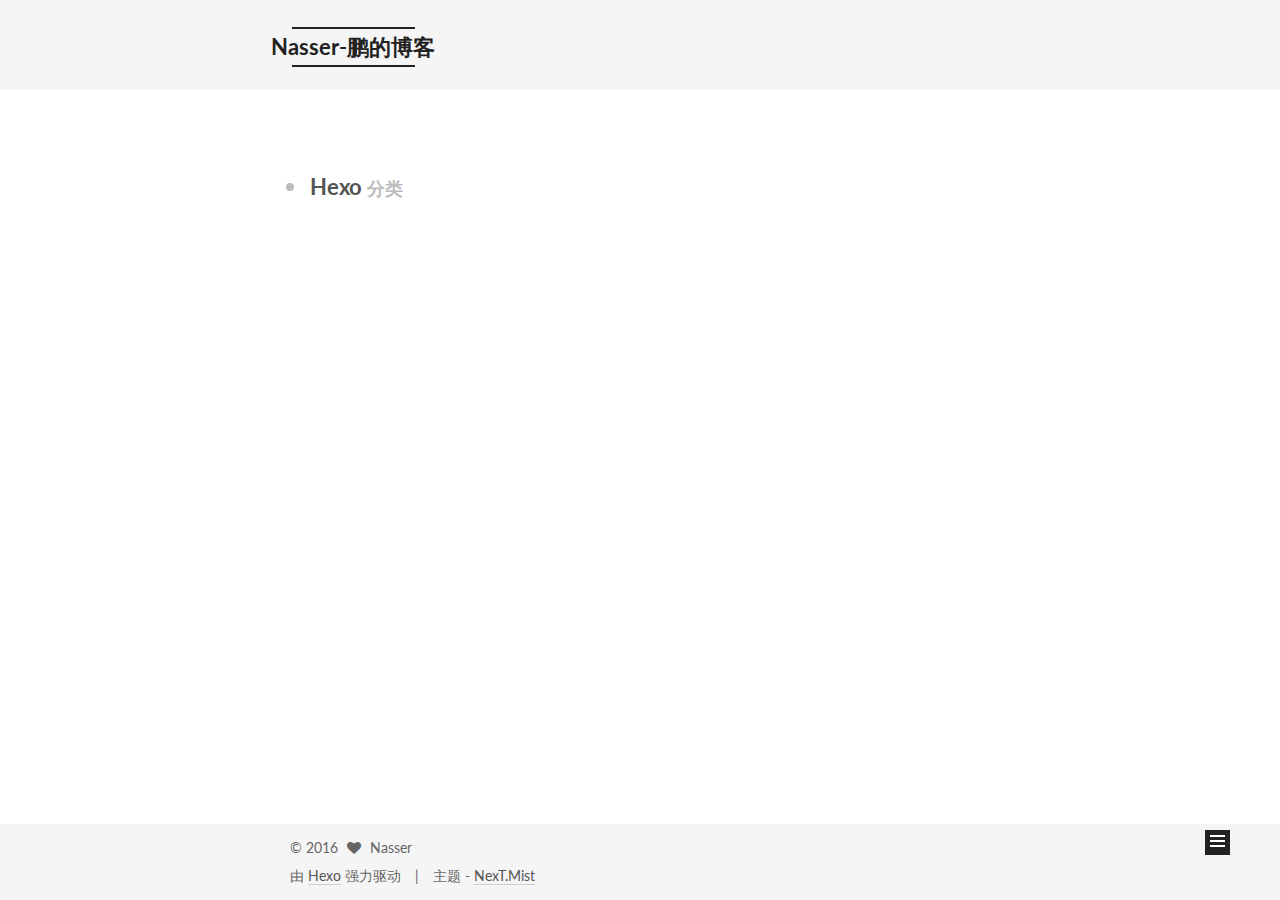
<file: categories/Hexo/index.html>
<!doctype html>



  


<html class="theme-next mist use-motion">
<head>
  <meta charset="UTF-8"/>
<meta http-equiv="X-UA-Compatible" content="IE=edge,chrome=1" />
<meta name="viewport" content="width=device-width, initial-scale=1, maximum-scale=1"/>



<meta http-equiv="Cache-Control" content="no-transform" />
<meta http-equiv="Cache-Control" content="no-siteapp" />












  <link href="/vendors/fancybox/source/jquery.fancybox.css?v=2.1.5" rel="stylesheet" type="text/css"/>




  <link href="//fonts.googleapis.com/css?family=Lato:300,400,700,400italic&subset=latin,latin-ext" rel="stylesheet" type="text/css">



<link href="/vendors/font-awesome/css/font-awesome.min.css?v=4.4.0" rel="stylesheet" type="text/css" />

<link href="/css/main.css?v=0.5.0" rel="stylesheet" type="text/css" />


  <meta name="keywords" content="Hexo, NexT" />








  <link rel="shortcut icon" type="image/x-icon" href="/favicon.ico?v=0.5.0" />






<meta name="description">
<meta property="og:type" content="website">
<meta property="og:title" content="Nasser-鹏的博客">
<meta property="og:url" content="http://yoursite.com/categories/Hexo/index.html">
<meta property="og:site_name" content="Nasser-鹏的博客">
<meta property="og:description">
<meta name="twitter:card" content="summary">
<meta name="twitter:title" content="Nasser-鹏的博客">
<meta name="twitter:description">



<script type="text/javascript" id="hexo.configuration">
  var NexT = window.NexT || {};
  var CONFIG = {
    scheme: 'Mist',
    sidebar: {"position":"left","display":"post"},
    fancybox: true,
    motion: true,
    duoshuo: {
      userId: 0,
      author: '博主'
    }
  };
</script>

  <title> 分类: Hexo | Nasser-鹏的博客 </title>
</head>

<body itemscope itemtype="http://schema.org/WebPage" lang="zh-Hans">

  










  
  
    
  

  <div class="container one-collumn sidebar-position-left  ">
    <div class="headband"></div>

    <header id="header" class="header" itemscope itemtype="http://schema.org/WPHeader">
      <div class="header-inner"><div class="site-meta ">
  

  <div class="custom-logo-site-title">
    <a href="/"  class="brand" rel="start">
      <span class="logo-line-before"><i></i></span>
      <span class="site-title">Nasser-鹏的博客</span>
      <span class="logo-line-after"><i></i></span>
    </a>
  </div>
  <p class="site-subtitle">成长的轨迹</p>
</div>

<div class="site-nav-toggle">
  <button>
    <span class="btn-bar"></span>
    <span class="btn-bar"></span>
    <span class="btn-bar"></span>
  </button>
</div>

<nav class="site-nav">
  

  
    <ul id="menu" class="menu">
      
        
        <li class="menu-item menu-item-home">
          <a href="/" rel="section">
            
              <i class="menu-item-icon fa fa-home fa-fw"></i> <br />
            
            首页
          </a>
        </li>
      
        
        <li class="menu-item menu-item-categories">
          <a href="/categories" rel="section">
            
              <i class="menu-item-icon fa fa-th fa-fw"></i> <br />
            
            分类
          </a>
        </li>
      
        
        <li class="menu-item menu-item-archives">
          <a href="/archives" rel="section">
            
              <i class="menu-item-icon fa fa-archive fa-fw"></i> <br />
            
            归档
          </a>
        </li>
      
        
        <li class="menu-item menu-item-tags">
          <a href="/tags" rel="section">
            
              <i class="menu-item-icon fa fa-tags fa-fw"></i> <br />
            
            标签
          </a>
        </li>
      
        
        <li class="menu-item menu-item-about">
          <a href="/about" rel="section">
            
              <i class="menu-item-icon fa fa-user fa-fw"></i> <br />
            
            关于
          </a>
        </li>
      

      
    </ul>
  

  
</nav>

 </div>
    </header>

    <main id="main" class="main">
      <div class="main-inner">
        <div class="content-wrap">
          <div id="content" class="content">
            

  <section id="posts" class="posts-collapse">
    <div class="collection-title">
      <h2 >
        Hexo
        <small>分类</small>
      </h2>
    </div>

    
      

  <article class="post post-type-normal" itemscope itemtype="http://schema.org/Article">
    <header class="post-header">

      <h1 class="post-title">
        
            <a class="post-title-link" href="/2016/03/22/将Hexo同时托管到github和coding上面/" itemprop="url">
              
                <span itemprop="name">将Hexo同时托管到github和coding上面</span>
              
            </a>
        
      </h1>

      <div class="post-meta">
        <time class="post-time" itemprop="dateCreated"
              datetime="2016-03-22T09:44:06+08:00"
              content="2016-03-22" >
          03-22
        </time>
      </div>

    </header>
  </article>


    
      

  <article class="post post-type-normal" itemscope itemtype="http://schema.org/Article">
    <header class="post-header">

      <h1 class="post-title">
        
            <a class="post-title-link" href="/2016/03/18/安装Hexo流程/" itemprop="url">
              
                <span itemprop="name">安装Hexo流程</span>
              
            </a>
        
      </h1>

      <div class="post-meta">
        <time class="post-time" itemprop="dateCreated"
              datetime="2016-03-18T14:11:57+08:00"
              content="2016-03-18" >
          03-18
        </time>
      </div>

    </header>
  </article>


    
  </section>

  



          </div>
          


          

        </div>
        
          
  
  <div class="sidebar-toggle">
    <div class="sidebar-toggle-line-wrap">
      <span class="sidebar-toggle-line sidebar-toggle-line-first"></span>
      <span class="sidebar-toggle-line sidebar-toggle-line-middle"></span>
      <span class="sidebar-toggle-line sidebar-toggle-line-last"></span>
    </div>
  </div>

  <aside id="sidebar" class="sidebar">
    <div class="sidebar-inner">

      

      

      <section class="site-overview sidebar-panel  sidebar-panel-active ">
        <div class="site-author motion-element" itemprop="author" itemscope itemtype="http://schema.org/Person">
          <img class="site-author-image" itemprop="image"
               src="/images/icon.jpg"
               alt="Nasser" />
          <p class="site-author-name" itemprop="name">Nasser</p>
          <p class="site-description motion-element" itemprop="description"></p>
        </div>
        <nav class="site-state motion-element">
          <div class="site-state-item site-state-posts">
            <a href="/archives">
              <span class="site-state-item-count">3</span>
              <span class="site-state-item-name">日志</span>
            </a>
          </div>

          
            <div class="site-state-item site-state-categories">
              <a href="/categories">
                <span class="site-state-item-count">1</span>
                <span class="site-state-item-name">分类</span>
              </a>
            </div>
          

          
            <div class="site-state-item site-state-tags">
              <a href="/tags">
                <span class="site-state-item-count">1</span>
                <span class="site-state-item-name">标签</span>
              </a>
            </div>
          

        </nav>

        

        <div class="links-of-author motion-element">
          
        </div>

        
        

        
        <div class="links-of-blogroll motion-element">
          
        </div>

      </section>

      

    </div>
  </aside>


        
      </div>
    </main>

    <footer id="footer" class="footer">
      <div class="footer-inner">
        <div class="copyright" >
  
  &copy; 
  <span itemprop="copyrightYear">2016</span>
  <span class="with-love">
    <i class="fa fa-heart"></i>
  </span>
  <span class="author" itemprop="copyrightHolder">Nasser</span>
</div>

<div class="powered-by">
  由 <a class="theme-link" href="http://hexo.io">Hexo</a> 强力驱动
</div>

<div class="theme-info">
  主题 -
  <a class="theme-link" href="https://github.com/iissnan/hexo-theme-next">
    NexT.Mist
  </a>
</div>



      </div>
    </footer>

    <div class="back-to-top">
      <i class="fa fa-arrow-up"></i>
    </div>
  </div>

  


  




<script type="text/javascript">
  if (Object.prototype.toString.call(window.Promise) !== '[object Function]') {
    window.Promise = null;
  }
</script>


  <script type="text/javascript" src="/vendors/jquery/index.js?v=2.1.3"></script>

  <script type="text/javascript" src="/vendors/fastclick/lib/fastclick.min.js?v=1.0.6"></script>

  <script type="text/javascript" src="/vendors/jquery_lazyload/jquery.lazyload.js?v=1.9.7"></script>

  <script type="text/javascript" src="/vendors/velocity/velocity.min.js"></script>

  <script type="text/javascript" src="/vendors/velocity/velocity.ui.min.js"></script>

  <script type="text/javascript" src="/vendors/fancybox/source/jquery.fancybox.pack.js"></script>


  


  <script type="text/javascript" src="/js/src/utils.js?v=0.5.0"></script>

  <script type="text/javascript" src="/js/src/motion.js?v=0.5.0"></script>



  
  

  

  


  <script type="text/javascript" src="/js/src/bootstrap.js?v=0.5.0"></script>



  

  
    
  

  <script type="text/javascript">
    var duoshuoQuery = {short_name:"nasser"};
    (function() {
      var ds = document.createElement('script');
      ds.type = 'text/javascript';ds.async = true;
      ds.id = 'duoshuo-script';
      ds.src = (document.location.protocol == 'https:' ? 'https:' : 'http:') + '//static.duoshuo.com/embed.js';
      ds.charset = 'UTF-8';
      (document.getElementsByTagName('head')[0]
      || document.getElementsByTagName('body')[0]).appendChild(ds);
    })();
  </script>

  
    
  





  
  
  

  


</body>
</html>
</file>
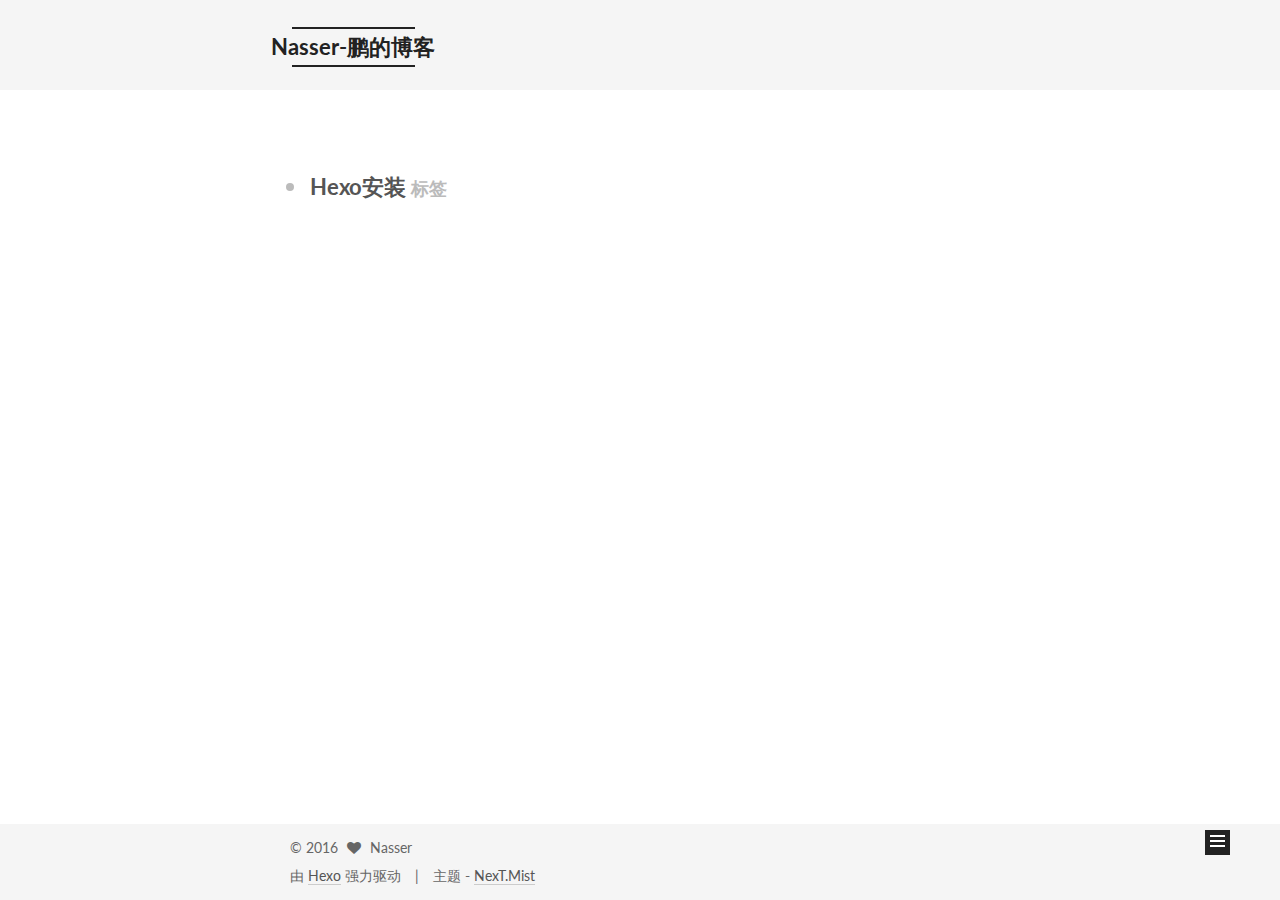
<file: tags/Hexo安装/index.html>
<!doctype html>



  


<html class="theme-next mist use-motion">
<head>
  <meta charset="UTF-8"/>
<meta http-equiv="X-UA-Compatible" content="IE=edge,chrome=1" />
<meta name="viewport" content="width=device-width, initial-scale=1, maximum-scale=1"/>



<meta http-equiv="Cache-Control" content="no-transform" />
<meta http-equiv="Cache-Control" content="no-siteapp" />












  <link href="/vendors/fancybox/source/jquery.fancybox.css?v=2.1.5" rel="stylesheet" type="text/css"/>




  <link href="//fonts.googleapis.com/css?family=Lato:300,400,700,400italic&subset=latin,latin-ext" rel="stylesheet" type="text/css">



<link href="/vendors/font-awesome/css/font-awesome.min.css?v=4.4.0" rel="stylesheet" type="text/css" />

<link href="/css/main.css?v=0.5.0" rel="stylesheet" type="text/css" />


  <meta name="keywords" content="Hexo, NexT" />








  <link rel="shortcut icon" type="image/x-icon" href="/favicon.ico?v=0.5.0" />






<meta name="description">
<meta property="og:type" content="website">
<meta property="og:title" content="Nasser-鹏的博客">
<meta property="og:url" content="http://yoursite.com/tags/Hexo安装/index.html">
<meta property="og:site_name" content="Nasser-鹏的博客">
<meta property="og:description">
<meta name="twitter:card" content="summary">
<meta name="twitter:title" content="Nasser-鹏的博客">
<meta name="twitter:description">



<script type="text/javascript" id="hexo.configuration">
  var NexT = window.NexT || {};
  var CONFIG = {
    scheme: 'Mist',
    sidebar: {"position":"left","display":"post"},
    fancybox: true,
    motion: true,
    duoshuo: {
      userId: 0,
      author: '博主'
    }
  };
</script>

  <title> 标签: Hexo安装 | Nasser-鹏的博客 </title>
</head>

<body itemscope itemtype="http://schema.org/WebPage" lang="zh-Hans">

  










  
  
    
  

  <div class="container one-collumn sidebar-position-left  ">
    <div class="headband"></div>

    <header id="header" class="header" itemscope itemtype="http://schema.org/WPHeader">
      <div class="header-inner"><div class="site-meta ">
  

  <div class="custom-logo-site-title">
    <a href="/"  class="brand" rel="start">
      <span class="logo-line-before"><i></i></span>
      <span class="site-title">Nasser-鹏的博客</span>
      <span class="logo-line-after"><i></i></span>
    </a>
  </div>
  <p class="site-subtitle">成长的轨迹</p>
</div>

<div class="site-nav-toggle">
  <button>
    <span class="btn-bar"></span>
    <span class="btn-bar"></span>
    <span class="btn-bar"></span>
  </button>
</div>

<nav class="site-nav">
  

  
    <ul id="menu" class="menu">
      
        
        <li class="menu-item menu-item-home">
          <a href="/" rel="section">
            
              <i class="menu-item-icon fa fa-home fa-fw"></i> <br />
            
            首页
          </a>
        </li>
      
        
        <li class="menu-item menu-item-categories">
          <a href="/categories" rel="section">
            
              <i class="menu-item-icon fa fa-th fa-fw"></i> <br />
            
            分类
          </a>
        </li>
      
        
        <li class="menu-item menu-item-archives">
          <a href="/archives" rel="section">
            
              <i class="menu-item-icon fa fa-archive fa-fw"></i> <br />
            
            归档
          </a>
        </li>
      
        
        <li class="menu-item menu-item-tags">
          <a href="/tags" rel="section">
            
              <i class="menu-item-icon fa fa-tags fa-fw"></i> <br />
            
            标签
          </a>
        </li>
      
        
        <li class="menu-item menu-item-about">
          <a href="/about" rel="section">
            
              <i class="menu-item-icon fa fa-user fa-fw"></i> <br />
            
            关于
          </a>
        </li>
      

      
    </ul>
  

  
</nav>

 </div>
    </header>

    <main id="main" class="main">
      <div class="main-inner">
        <div class="content-wrap">
          <div id="content" class="content">
            

  <div id="posts" class="posts-collapse">
    <div class="collection-title">
      <h2 >
        Hexo安装
        <small>标签</small>
      </h2>
    </div>

    
      

  <article class="post post-type-normal" itemscope itemtype="http://schema.org/Article">
    <header class="post-header">

      <h1 class="post-title">
        
            <a class="post-title-link" href="/2016/03/22/将Hexo同时托管到github和coding上面/" itemprop="url">
              
                <span itemprop="name">将Hexo同时托管到github和coding上面</span>
              
            </a>
        
      </h1>

      <div class="post-meta">
        <time class="post-time" itemprop="dateCreated"
              datetime="2016-03-22T09:44:06+08:00"
              content="2016-03-22" >
          03-22
        </time>
      </div>

    </header>
  </article>


    
      

  <article class="post post-type-normal" itemscope itemtype="http://schema.org/Article">
    <header class="post-header">

      <h1 class="post-title">
        
            <a class="post-title-link" href="/2016/03/18/安装Hexo流程/" itemprop="url">
              
                <span itemprop="name">安装Hexo流程</span>
              
            </a>
        
      </h1>

      <div class="post-meta">
        <time class="post-time" itemprop="dateCreated"
              datetime="2016-03-18T14:11:57+08:00"
              content="2016-03-18" >
          03-18
        </time>
      </div>

    </header>
  </article>


    
  </div>

  


          </div>
          


          

        </div>
        
          
  
  <div class="sidebar-toggle">
    <div class="sidebar-toggle-line-wrap">
      <span class="sidebar-toggle-line sidebar-toggle-line-first"></span>
      <span class="sidebar-toggle-line sidebar-toggle-line-middle"></span>
      <span class="sidebar-toggle-line sidebar-toggle-line-last"></span>
    </div>
  </div>

  <aside id="sidebar" class="sidebar">
    <div class="sidebar-inner">

      

      

      <section class="site-overview sidebar-panel  sidebar-panel-active ">
        <div class="site-author motion-element" itemprop="author" itemscope itemtype="http://schema.org/Person">
          <img class="site-author-image" itemprop="image"
               src="/images/icon.jpg"
               alt="Nasser" />
          <p class="site-author-name" itemprop="name">Nasser</p>
          <p class="site-description motion-element" itemprop="description"></p>
        </div>
        <nav class="site-state motion-element">
          <div class="site-state-item site-state-posts">
            <a href="/archives">
              <span class="site-state-item-count">3</span>
              <span class="site-state-item-name">日志</span>
            </a>
          </div>

          
            <div class="site-state-item site-state-categories">
              <a href="/categories">
                <span class="site-state-item-count">1</span>
                <span class="site-state-item-name">分类</span>
              </a>
            </div>
          

          
            <div class="site-state-item site-state-tags">
              <a href="/tags">
                <span class="site-state-item-count">1</span>
                <span class="site-state-item-name">标签</span>
              </a>
            </div>
          

        </nav>

        

        <div class="links-of-author motion-element">
          
        </div>

        
        

        
        <div class="links-of-blogroll motion-element">
          
        </div>

      </section>

      

    </div>
  </aside>


        
      </div>
    </main>

    <footer id="footer" class="footer">
      <div class="footer-inner">
        <div class="copyright" >
  
  &copy; 
  <span itemprop="copyrightYear">2016</span>
  <span class="with-love">
    <i class="fa fa-heart"></i>
  </span>
  <span class="author" itemprop="copyrightHolder">Nasser</span>
</div>

<div class="powered-by">
  由 <a class="theme-link" href="http://hexo.io">Hexo</a> 强力驱动
</div>

<div class="theme-info">
  主题 -
  <a class="theme-link" href="https://github.com/iissnan/hexo-theme-next">
    NexT.Mist
  </a>
</div>



      </div>
    </footer>

    <div class="back-to-top">
      <i class="fa fa-arrow-up"></i>
    </div>
  </div>

  


  




<script type="text/javascript">
  if (Object.prototype.toString.call(window.Promise) !== '[object Function]') {
    window.Promise = null;
  }
</script>


  <script type="text/javascript" src="/vendors/jquery/index.js?v=2.1.3"></script>

  <script type="text/javascript" src="/vendors/fastclick/lib/fastclick.min.js?v=1.0.6"></script>

  <script type="text/javascript" src="/vendors/jquery_lazyload/jquery.lazyload.js?v=1.9.7"></script>

  <script type="text/javascript" src="/vendors/velocity/velocity.min.js"></script>

  <script type="text/javascript" src="/vendors/velocity/velocity.ui.min.js"></script>

  <script type="text/javascript" src="/vendors/fancybox/source/jquery.fancybox.pack.js"></script>


  


  <script type="text/javascript" src="/js/src/utils.js?v=0.5.0"></script>

  <script type="text/javascript" src="/js/src/motion.js?v=0.5.0"></script>



  
  

  

  


  <script type="text/javascript" src="/js/src/bootstrap.js?v=0.5.0"></script>



  

  
    
  

  <script type="text/javascript">
    var duoshuoQuery = {short_name:"nasser"};
    (function() {
      var ds = document.createElement('script');
      ds.type = 'text/javascript';ds.async = true;
      ds.id = 'duoshuo-script';
      ds.src = (document.location.protocol == 'https:' ? 'https:' : 'http:') + '//static.duoshuo.com/embed.js';
      ds.charset = 'UTF-8';
      (document.getElementsByTagName('head')[0]
      || document.getElementsByTagName('body')[0]).appendChild(ds);
    })();
  </script>

  
    
  





  
  
  

  


</body>
</html>
</file>
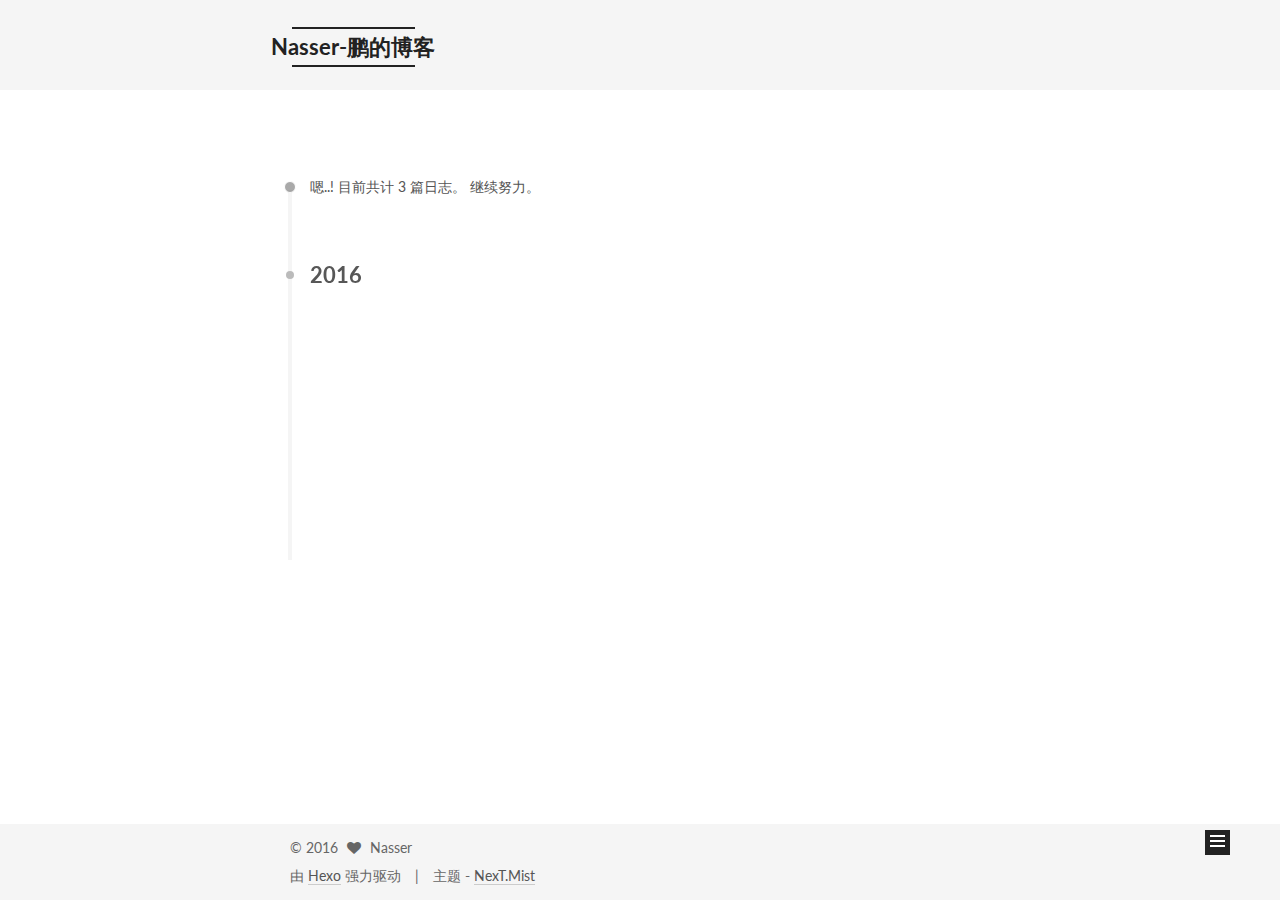
<file: archives/2016/03/index.html>
<!doctype html>



  


<html class="theme-next mist use-motion">
<head>
  <meta charset="UTF-8"/>
<meta http-equiv="X-UA-Compatible" content="IE=edge,chrome=1" />
<meta name="viewport" content="width=device-width, initial-scale=1, maximum-scale=1"/>



<meta http-equiv="Cache-Control" content="no-transform" />
<meta http-equiv="Cache-Control" content="no-siteapp" />












  <link href="/vendors/fancybox/source/jquery.fancybox.css?v=2.1.5" rel="stylesheet" type="text/css"/>




  <link href="//fonts.googleapis.com/css?family=Lato:300,400,700,400italic&subset=latin,latin-ext" rel="stylesheet" type="text/css">



<link href="/vendors/font-awesome/css/font-awesome.min.css?v=4.4.0" rel="stylesheet" type="text/css" />

<link href="/css/main.css?v=0.5.0" rel="stylesheet" type="text/css" />


  <meta name="keywords" content="Hexo, NexT" />








  <link rel="shortcut icon" type="image/x-icon" href="/favicon.ico?v=0.5.0" />






<meta name="description">
<meta property="og:type" content="website">
<meta property="og:title" content="Nasser-鹏的博客">
<meta property="og:url" content="http://yoursite.com/archives/2016/03/index.html">
<meta property="og:site_name" content="Nasser-鹏的博客">
<meta property="og:description">
<meta name="twitter:card" content="summary">
<meta name="twitter:title" content="Nasser-鹏的博客">
<meta name="twitter:description">



<script type="text/javascript" id="hexo.configuration">
  var NexT = window.NexT || {};
  var CONFIG = {
    scheme: 'Mist',
    sidebar: {"position":"left","display":"post"},
    fancybox: true,
    motion: true,
    duoshuo: {
      userId: 0,
      author: '博主'
    }
  };
</script>

  <title> 归档 | Nasser-鹏的博客 </title>
</head>

<body itemscope itemtype="http://schema.org/WebPage" lang="zh-Hans">

  










  
  
    
  

  <div class="container one-collumn sidebar-position-left  page-archive  ">
    <div class="headband"></div>

    <header id="header" class="header" itemscope itemtype="http://schema.org/WPHeader">
      <div class="header-inner"><div class="site-meta ">
  

  <div class="custom-logo-site-title">
    <a href="/"  class="brand" rel="start">
      <span class="logo-line-before"><i></i></span>
      <span class="site-title">Nasser-鹏的博客</span>
      <span class="logo-line-after"><i></i></span>
    </a>
  </div>
  <p class="site-subtitle">成长的轨迹</p>
</div>

<div class="site-nav-toggle">
  <button>
    <span class="btn-bar"></span>
    <span class="btn-bar"></span>
    <span class="btn-bar"></span>
  </button>
</div>

<nav class="site-nav">
  

  
    <ul id="menu" class="menu">
      
        
        <li class="menu-item menu-item-home">
          <a href="/" rel="section">
            
              <i class="menu-item-icon fa fa-home fa-fw"></i> <br />
            
            首页
          </a>
        </li>
      
        
        <li class="menu-item menu-item-categories">
          <a href="/categories" rel="section">
            
              <i class="menu-item-icon fa fa-th fa-fw"></i> <br />
            
            分类
          </a>
        </li>
      
        
        <li class="menu-item menu-item-archives">
          <a href="/archives" rel="section">
            
              <i class="menu-item-icon fa fa-archive fa-fw"></i> <br />
            
            归档
          </a>
        </li>
      
        
        <li class="menu-item menu-item-tags">
          <a href="/tags" rel="section">
            
              <i class="menu-item-icon fa fa-tags fa-fw"></i> <br />
            
            标签
          </a>
        </li>
      
        
        <li class="menu-item menu-item-about">
          <a href="/about" rel="section">
            
              <i class="menu-item-icon fa fa-user fa-fw"></i> <br />
            
            关于
          </a>
        </li>
      

      
    </ul>
  

  
</nav>

 </div>
    </header>

    <main id="main" class="main">
      <div class="main-inner">
        <div class="content-wrap">
          <div id="content" class="content">
            

  <section id="posts" class="posts-collapse">
    <span class="archive-move-on"></span>

    <span class="archive-page-counter">
      
      
      
        
      
      嗯..! 目前共计 3 篇日志。 继续努力。
    </span>

    

      
      
      

      
        
        <div class="collection-title">
          <h2 class="archive-year motion-element" id="archive-year-2016">2016</h2>
        </div>
      
      

      

  <article class="post post-type-normal" itemscope itemtype="http://schema.org/Article">
    <header class="post-header">

      <h1 class="post-title">
        
            <a class="post-title-link" href="/2016/03/22/将Hexo同时托管到github和coding上面/" itemprop="url">
              
                <span itemprop="name">将Hexo同时托管到github和coding上面</span>
              
            </a>
        
      </h1>

      <div class="post-meta">
        <time class="post-time" itemprop="dateCreated"
              datetime="2016-03-22T09:44:06+08:00"
              content="2016-03-22" >
          03-22
        </time>
      </div>

    </header>
  </article>



    

      
      
      

      
      

      

  <article class="post post-type-normal" itemscope itemtype="http://schema.org/Article">
    <header class="post-header">

      <h1 class="post-title">
        
            <a class="post-title-link" href="/2016/03/18/安装Hexo流程/" itemprop="url">
              
                <span itemprop="name">安装Hexo流程</span>
              
            </a>
        
      </h1>

      <div class="post-meta">
        <time class="post-time" itemprop="dateCreated"
              datetime="2016-03-18T14:11:57+08:00"
              content="2016-03-18" >
          03-18
        </time>
      </div>

    </header>
  </article>



    

      
      
      

      
      

      

  <article class="post post-type-normal" itemscope itemtype="http://schema.org/Article">
    <header class="post-header">

      <h1 class="post-title">
        
            <a class="post-title-link" href="/2016/03/05/hello-world/" itemprop="url">
              
                <span itemprop="name">Hello World</span>
              
            </a>
        
      </h1>

      <div class="post-meta">
        <time class="post-time" itemprop="dateCreated"
              datetime="2016-03-05T22:09:29+08:00"
              content="2016-03-05" >
          03-05
        </time>
      </div>

    </header>
  </article>



    

  </section>

  



          </div>
          


          

        </div>
        
          
  
  <div class="sidebar-toggle">
    <div class="sidebar-toggle-line-wrap">
      <span class="sidebar-toggle-line sidebar-toggle-line-first"></span>
      <span class="sidebar-toggle-line sidebar-toggle-line-middle"></span>
      <span class="sidebar-toggle-line sidebar-toggle-line-last"></span>
    </div>
  </div>

  <aside id="sidebar" class="sidebar">
    <div class="sidebar-inner">

      

      

      <section class="site-overview sidebar-panel  sidebar-panel-active ">
        <div class="site-author motion-element" itemprop="author" itemscope itemtype="http://schema.org/Person">
          <img class="site-author-image" itemprop="image"
               src="/images/icon.jpg"
               alt="Nasser" />
          <p class="site-author-name" itemprop="name">Nasser</p>
          <p class="site-description motion-element" itemprop="description"></p>
        </div>
        <nav class="site-state motion-element">
          <div class="site-state-item site-state-posts">
            <a href="/archives">
              <span class="site-state-item-count">3</span>
              <span class="site-state-item-name">日志</span>
            </a>
          </div>

          
            <div class="site-state-item site-state-categories">
              <a href="/categories">
                <span class="site-state-item-count">1</span>
                <span class="site-state-item-name">分类</span>
              </a>
            </div>
          

          
            <div class="site-state-item site-state-tags">
              <a href="/tags">
                <span class="site-state-item-count">1</span>
                <span class="site-state-item-name">标签</span>
              </a>
            </div>
          

        </nav>

        

        <div class="links-of-author motion-element">
          
        </div>

        
        

        
        <div class="links-of-blogroll motion-element">
          
        </div>

      </section>

      

    </div>
  </aside>


        
      </div>
    </main>

    <footer id="footer" class="footer">
      <div class="footer-inner">
        <div class="copyright" >
  
  &copy; 
  <span itemprop="copyrightYear">2016</span>
  <span class="with-love">
    <i class="fa fa-heart"></i>
  </span>
  <span class="author" itemprop="copyrightHolder">Nasser</span>
</div>

<div class="powered-by">
  由 <a class="theme-link" href="http://hexo.io">Hexo</a> 强力驱动
</div>

<div class="theme-info">
  主题 -
  <a class="theme-link" href="https://github.com/iissnan/hexo-theme-next">
    NexT.Mist
  </a>
</div>



      </div>
    </footer>

    <div class="back-to-top">
      <i class="fa fa-arrow-up"></i>
    </div>
  </div>

  


  




<script type="text/javascript">
  if (Object.prototype.toString.call(window.Promise) !== '[object Function]') {
    window.Promise = null;
  }
</script>


  <script type="text/javascript" src="/vendors/jquery/index.js?v=2.1.3"></script>

  <script type="text/javascript" src="/vendors/fastclick/lib/fastclick.min.js?v=1.0.6"></script>

  <script type="text/javascript" src="/vendors/jquery_lazyload/jquery.lazyload.js?v=1.9.7"></script>

  <script type="text/javascript" src="/vendors/velocity/velocity.min.js"></script>

  <script type="text/javascript" src="/vendors/velocity/velocity.ui.min.js"></script>

  <script type="text/javascript" src="/vendors/fancybox/source/jquery.fancybox.pack.js"></script>


  


  <script type="text/javascript" src="/js/src/utils.js?v=0.5.0"></script>

  <script type="text/javascript" src="/js/src/motion.js?v=0.5.0"></script>



  
  

  
  
    <script type="text/javascript" id="motion.page.archive">
      $('.archive-year').velocity('transition.slideLeftIn');
    </script>
  


  


  <script type="text/javascript" src="/js/src/bootstrap.js?v=0.5.0"></script>



  

  
    
  

  <script type="text/javascript">
    var duoshuoQuery = {short_name:"nasser"};
    (function() {
      var ds = document.createElement('script');
      ds.type = 'text/javascript';ds.async = true;
      ds.id = 'duoshuo-script';
      ds.src = (document.location.protocol == 'https:' ? 'https:' : 'http:') + '//static.duoshuo.com/embed.js';
      ds.charset = 'UTF-8';
      (document.getElementsByTagName('head')[0]
      || document.getElementsByTagName('body')[0]).appendChild(ds);
    })();
  </script>

  
    
  





  
  
  

  


</body>
</html>
</file>
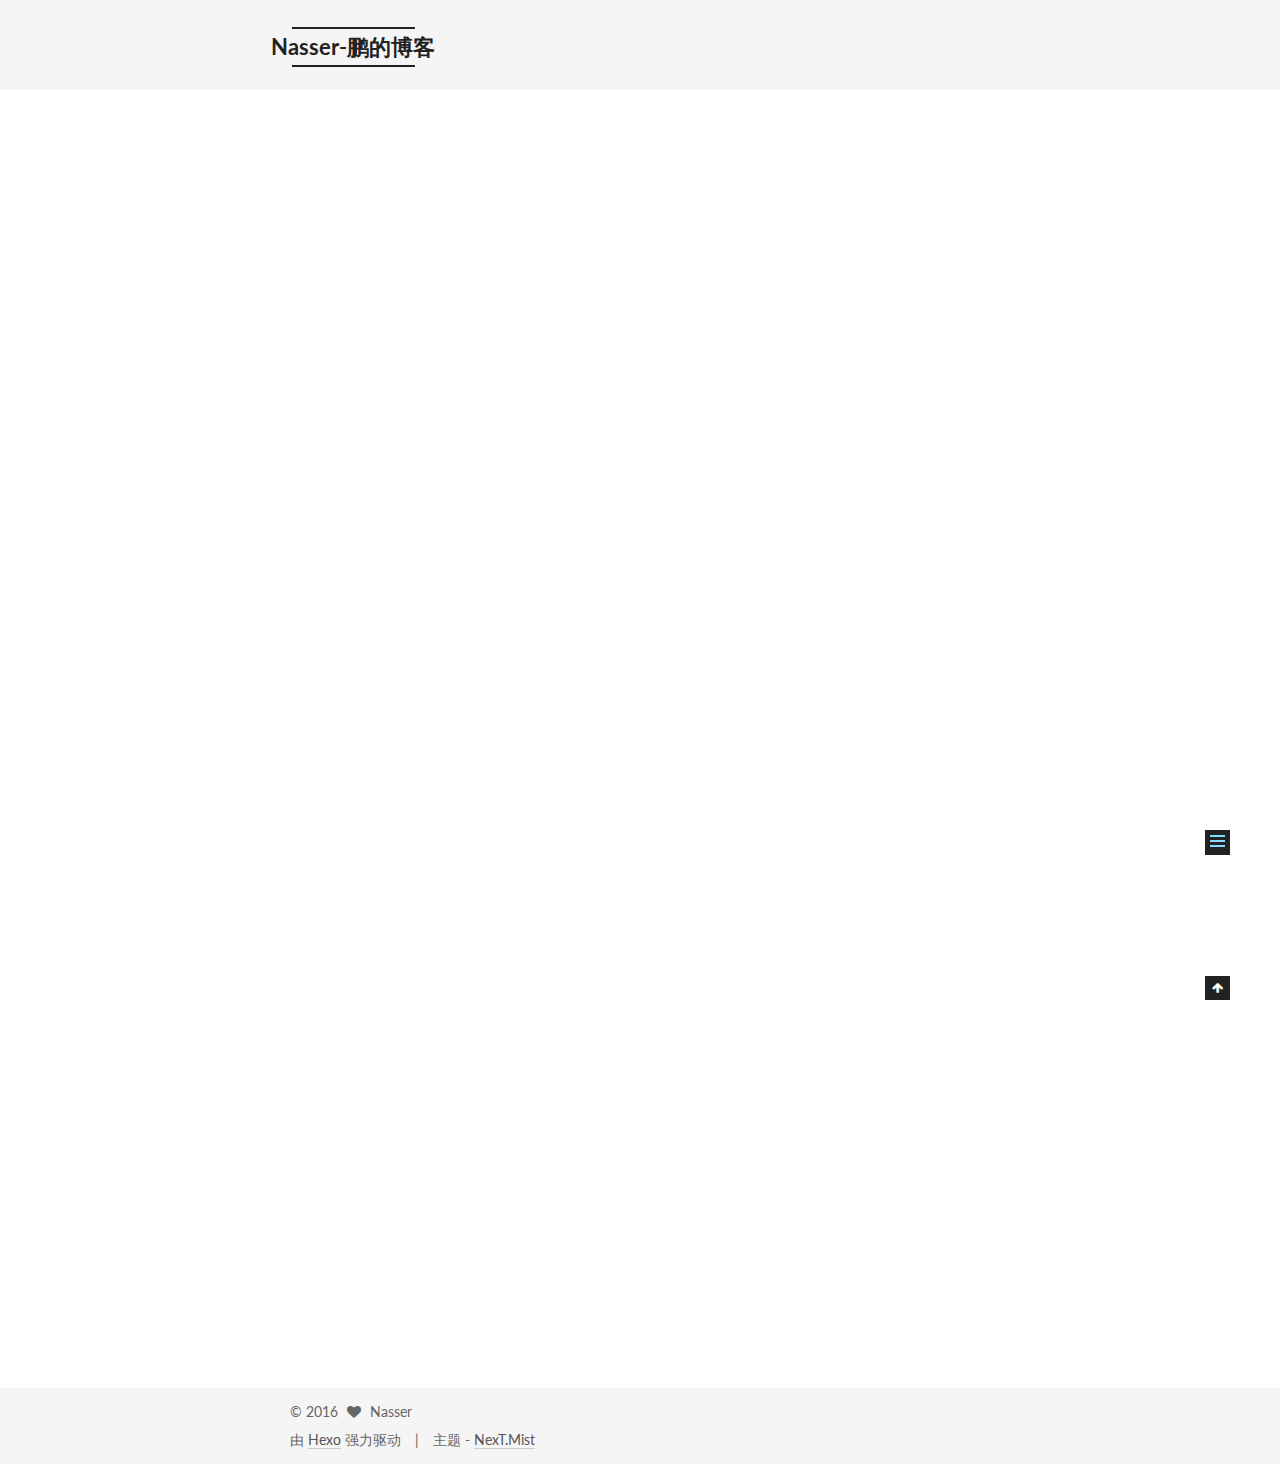
<file: 2016/03/05/hello-world/index.html>
<!doctype html>



  


<html class="theme-next mist use-motion">
<head>
  <meta charset="UTF-8"/>
<meta http-equiv="X-UA-Compatible" content="IE=edge,chrome=1" />
<meta name="viewport" content="width=device-width, initial-scale=1, maximum-scale=1"/>



<meta http-equiv="Cache-Control" content="no-transform" />
<meta http-equiv="Cache-Control" content="no-siteapp" />












  <link href="/vendors/fancybox/source/jquery.fancybox.css?v=2.1.5" rel="stylesheet" type="text/css"/>




  <link href="//fonts.googleapis.com/css?family=Lato:300,400,700,400italic&subset=latin,latin-ext" rel="stylesheet" type="text/css">



<link href="/vendors/font-awesome/css/font-awesome.min.css?v=4.4.0" rel="stylesheet" type="text/css" />

<link href="/css/main.css?v=0.5.0" rel="stylesheet" type="text/css" />


  <meta name="keywords" content="Hexo, NexT" />








  <link rel="shortcut icon" type="image/x-icon" href="/favicon.ico?v=0.5.0" />






<meta name="description" content="Welcome to Hexo! This is your very first post. Check documentation for more info. If you get any problems when using Hexo, you can find the answer in troubleshooting or you can ask me on GitHub.
Quick">
<meta property="og:type" content="article">
<meta property="og:title" content="Hello World">
<meta property="og:url" content="http://yoursite.com/2016/03/05/hello-world/index.html">
<meta property="og:site_name" content="Nasser-鹏的博客">
<meta property="og:description" content="Welcome to Hexo! This is your very first post. Check documentation for more info. If you get any problems when using Hexo, you can find the answer in troubleshooting or you can ask me on GitHub.
Quick">
<meta property="og:updated_time" content="2016-03-05T14:09:29.132Z">
<meta name="twitter:card" content="summary">
<meta name="twitter:title" content="Hello World">
<meta name="twitter:description" content="Welcome to Hexo! This is your very first post. Check documentation for more info. If you get any problems when using Hexo, you can find the answer in troubleshooting or you can ask me on GitHub.
Quick">



<script type="text/javascript" id="hexo.configuration">
  var NexT = window.NexT || {};
  var CONFIG = {
    scheme: 'Mist',
    sidebar: {"position":"left","display":"post"},
    fancybox: true,
    motion: true,
    duoshuo: {
      userId: 0,
      author: '博主'
    }
  };
</script>

  <title> Hello World | Nasser-鹏的博客 </title>
</head>

<body itemscope itemtype="http://schema.org/WebPage" lang="zh-Hans">

  










  
  
    
  

  <div class="container one-collumn sidebar-position-left page-post-detail ">
    <div class="headband"></div>

    <header id="header" class="header" itemscope itemtype="http://schema.org/WPHeader">
      <div class="header-inner"><div class="site-meta ">
  

  <div class="custom-logo-site-title">
    <a href="/"  class="brand" rel="start">
      <span class="logo-line-before"><i></i></span>
      <span class="site-title">Nasser-鹏的博客</span>
      <span class="logo-line-after"><i></i></span>
    </a>
  </div>
  <p class="site-subtitle">成长的轨迹</p>
</div>

<div class="site-nav-toggle">
  <button>
    <span class="btn-bar"></span>
    <span class="btn-bar"></span>
    <span class="btn-bar"></span>
  </button>
</div>

<nav class="site-nav">
  

  
    <ul id="menu" class="menu">
      
        
        <li class="menu-item menu-item-home">
          <a href="/" rel="section">
            
              <i class="menu-item-icon fa fa-home fa-fw"></i> <br />
            
            首页
          </a>
        </li>
      
        
        <li class="menu-item menu-item-categories">
          <a href="/categories" rel="section">
            
              <i class="menu-item-icon fa fa-th fa-fw"></i> <br />
            
            分类
          </a>
        </li>
      
        
        <li class="menu-item menu-item-archives">
          <a href="/archives" rel="section">
            
              <i class="menu-item-icon fa fa-archive fa-fw"></i> <br />
            
            归档
          </a>
        </li>
      
        
        <li class="menu-item menu-item-tags">
          <a href="/tags" rel="section">
            
              <i class="menu-item-icon fa fa-tags fa-fw"></i> <br />
            
            标签
          </a>
        </li>
      
        
        <li class="menu-item menu-item-about">
          <a href="/about" rel="section">
            
              <i class="menu-item-icon fa fa-user fa-fw"></i> <br />
            
            关于
          </a>
        </li>
      

      
    </ul>
  

  
</nav>

 </div>
    </header>

    <main id="main" class="main">
      <div class="main-inner">
        <div class="content-wrap">
          <div id="content" class="content">
            

  <div id="posts" class="posts-expand">
    

  
  

  
  
  

  <article class="post post-type-normal " itemscope itemtype="http://schema.org/Article">

    
      <header class="post-header">

        
        
          <h1 class="post-title" itemprop="name headline">
            
            
              
                Hello World
              
            
          </h1>
        

        <div class="post-meta">
          <span class="post-time">
            <span class="post-meta-item-icon">
              <i class="fa fa-calendar-o"></i>
            </span>
            <span class="post-meta-item-text">发表于</span>
            <time itemprop="dateCreated" datetime="2016-03-05T22:09:29+08:00" content="2016-03-05">
              2016-03-05
            </time>
          </span>

          

          
            
              <span class="post-comments-count">
                &nbsp; | &nbsp;
                <a href="/2016/03/05/hello-world/#comments" itemprop="discussionUrl">
                  <span class="post-comments-count ds-thread-count" data-thread-key="2016/03/05/hello-world/" itemprop="commentsCount"></span>
                </a>
              </span>
            
          

          

          
          

        </div>
      </header>
    


    <div class="post-body" itemprop="articleBody">

      
      

      
        <p>Welcome to <a href="https://hexo.io/" target="_blank" rel="external">Hexo</a>! This is your very first post. Check <a href="https://hexo.io/docs/" target="_blank" rel="external">documentation</a> for more info. If you get any problems when using Hexo, you can find the answer in <a href="https://hexo.io/docs/troubleshooting.html" target="_blank" rel="external">troubleshooting</a> or you can ask me on <a href="https://github.com/hexojs/hexo/issues" target="_blank" rel="external">GitHub</a>.</p>
<h2 id="Quick-Start"><a href="#Quick-Start" class="headerlink" title="Quick Start"></a>Quick Start</h2><h3 id="Create-a-new-post"><a href="#Create-a-new-post" class="headerlink" title="Create a new post"></a>Create a new post</h3><figure class="highlight bash"><table><tr><td class="gutter"><pre><span class="line">1</span><br></pre></td><td class="code"><pre><span class="line">$ hexo new <span class="string">"My New Post"</span></span><br></pre></td></tr></table></figure>
<p>More info: <a href="https://hexo.io/docs/writing.html" target="_blank" rel="external">Writing</a></p>
<h3 id="Run-server"><a href="#Run-server" class="headerlink" title="Run server"></a>Run server</h3><figure class="highlight bash"><table><tr><td class="gutter"><pre><span class="line">1</span><br></pre></td><td class="code"><pre><span class="line">$ hexo server</span><br></pre></td></tr></table></figure>
<p>More info: <a href="https://hexo.io/docs/server.html" target="_blank" rel="external">Server</a></p>
<h3 id="Generate-static-files"><a href="#Generate-static-files" class="headerlink" title="Generate static files"></a>Generate static files</h3><figure class="highlight bash"><table><tr><td class="gutter"><pre><span class="line">1</span><br></pre></td><td class="code"><pre><span class="line">$ hexo generate</span><br></pre></td></tr></table></figure>
<p>More info: <a href="https://hexo.io/docs/generating.html" target="_blank" rel="external">Generating</a></p>
<h3 id="Deploy-to-remote-sites"><a href="#Deploy-to-remote-sites" class="headerlink" title="Deploy to remote sites"></a>Deploy to remote sites</h3><figure class="highlight bash"><table><tr><td class="gutter"><pre><span class="line">1</span><br></pre></td><td class="code"><pre><span class="line">$ hexo deploy</span><br></pre></td></tr></table></figure>
<p>More info: <a href="https://hexo.io/docs/deployment.html" target="_blank" rel="external">Deployment</a></p>

      
    </div>

    <div>
      
        
      
    </div>

    <footer class="post-footer">
      

      
        <div class="post-nav">
          <div class="post-nav-next post-nav-item">
            
          </div>

          <div class="post-nav-prev post-nav-item">
            
              <a href="/2016/03/18/安装Hexo流程/" rel="prev" title="安装Hexo流程">
                安装Hexo流程 <i class="fa fa-chevron-right"></i>
              </a>
            
          </div>
        </div>
      

      
      
    </footer>
  </article>



    <div class="post-spread">
      
    </div>
  </div>


          </div>
          


          
  <div class="comments" id="comments">
    
      <div class="ds-thread" data-thread-key="2016/03/05/hello-world/"
           data-title="Hello World" data-url="http://yoursite.com/2016/03/05/hello-world/">
      </div>
    
  </div>


        </div>
        
          
  
  <div class="sidebar-toggle">
    <div class="sidebar-toggle-line-wrap">
      <span class="sidebar-toggle-line sidebar-toggle-line-first"></span>
      <span class="sidebar-toggle-line sidebar-toggle-line-middle"></span>
      <span class="sidebar-toggle-line sidebar-toggle-line-last"></span>
    </div>
  </div>

  <aside id="sidebar" class="sidebar">
    <div class="sidebar-inner">

      

      
        <ul class="sidebar-nav motion-element">
          <li class="sidebar-nav-toc sidebar-nav-active" data-target="post-toc-wrap" >
            文章目录
          </li>
          <li class="sidebar-nav-overview" data-target="site-overview">
            站点概览
          </li>
        </ul>
      

      <section class="site-overview sidebar-panel ">
        <div class="site-author motion-element" itemprop="author" itemscope itemtype="http://schema.org/Person">
          <img class="site-author-image" itemprop="image"
               src="/images/icon.jpg"
               alt="Nasser" />
          <p class="site-author-name" itemprop="name">Nasser</p>
          <p class="site-description motion-element" itemprop="description"></p>
        </div>
        <nav class="site-state motion-element">
          <div class="site-state-item site-state-posts">
            <a href="/archives">
              <span class="site-state-item-count">3</span>
              <span class="site-state-item-name">日志</span>
            </a>
          </div>

          
            <div class="site-state-item site-state-categories">
              <a href="/categories">
                <span class="site-state-item-count">1</span>
                <span class="site-state-item-name">分类</span>
              </a>
            </div>
          

          
            <div class="site-state-item site-state-tags">
              <a href="/tags">
                <span class="site-state-item-count">1</span>
                <span class="site-state-item-name">标签</span>
              </a>
            </div>
          

        </nav>

        

        <div class="links-of-author motion-element">
          
        </div>

        
        

        
        <div class="links-of-blogroll motion-element">
          
        </div>

      </section>

      
        <section class="post-toc-wrap motion-element sidebar-panel sidebar-panel-active">
          <div class="post-toc-indicator-top post-toc-indicator">
            <i class="fa fa-angle-double-up"></i>
          </div>
          <div class="post-toc">
            
              
            
            
              <div class="post-toc-content"><ol class="nav"><li class="nav-item nav-level-2"><a class="nav-link" href="#Quick-Start"><span class="nav-number">1.</span> <span class="nav-text">Quick Start</span></a><ol class="nav-child"><li class="nav-item nav-level-3"><a class="nav-link" href="#Create-a-new-post"><span class="nav-number">1.1.</span> <span class="nav-text">Create a new post</span></a></li><li class="nav-item nav-level-3"><a class="nav-link" href="#Run-server"><span class="nav-number">1.2.</span> <span class="nav-text">Run server</span></a></li><li class="nav-item nav-level-3"><a class="nav-link" href="#Generate-static-files"><span class="nav-number">1.3.</span> <span class="nav-text">Generate static files</span></a></li><li class="nav-item nav-level-3"><a class="nav-link" href="#Deploy-to-remote-sites"><span class="nav-number">1.4.</span> <span class="nav-text">Deploy to remote sites</span></a></li></ol></li></ol></div>
            
          </div>
          <div class="post-toc-indicator-bottom post-toc-indicator">
            <i class="fa fa-angle-double-down"></i>
          </div>
        </section>
      

    </div>
  </aside>


        
      </div>
    </main>

    <footer id="footer" class="footer">
      <div class="footer-inner">
        <div class="copyright" >
  
  &copy; 
  <span itemprop="copyrightYear">2016</span>
  <span class="with-love">
    <i class="fa fa-heart"></i>
  </span>
  <span class="author" itemprop="copyrightHolder">Nasser</span>
</div>

<div class="powered-by">
  由 <a class="theme-link" href="http://hexo.io">Hexo</a> 强力驱动
</div>

<div class="theme-info">
  主题 -
  <a class="theme-link" href="https://github.com/iissnan/hexo-theme-next">
    NexT.Mist
  </a>
</div>



      </div>
    </footer>

    <div class="back-to-top">
      <i class="fa fa-arrow-up"></i>
    </div>
  </div>

  


  




<script type="text/javascript">
  if (Object.prototype.toString.call(window.Promise) !== '[object Function]') {
    window.Promise = null;
  }
</script>


  <script type="text/javascript" src="/vendors/jquery/index.js?v=2.1.3"></script>

  <script type="text/javascript" src="/vendors/fastclick/lib/fastclick.min.js?v=1.0.6"></script>

  <script type="text/javascript" src="/vendors/jquery_lazyload/jquery.lazyload.js?v=1.9.7"></script>

  <script type="text/javascript" src="/vendors/velocity/velocity.min.js"></script>

  <script type="text/javascript" src="/vendors/velocity/velocity.ui.min.js"></script>

  <script type="text/javascript" src="/vendors/fancybox/source/jquery.fancybox.pack.js"></script>


  


  <script type="text/javascript" src="/js/src/utils.js?v=0.5.0"></script>

  <script type="text/javascript" src="/js/src/motion.js?v=0.5.0"></script>



  
  

  
  
<script type="text/javascript" src="/js/src/scrollspy.js?v=0.5.0"></script>

<script type="text/javascript" id="sidebar.toc.highlight">
  $(document).ready(function () {
    var tocSelector = '.post-toc';
    var $tocSelector = $(tocSelector);
    var activeCurrentSelector = '.active-current';

    $tocSelector
      .on('activate.bs.scrollspy', function () {
        var $currentActiveElement = $(tocSelector + ' .active').last();

        removeCurrentActiveClass();
        $currentActiveElement.addClass('active-current');

        $tocSelector[0].scrollTop = $currentActiveElement.position().top;
      })
      .on('clear.bs.scrollspy', function () {
        removeCurrentActiveClass();
      });

    function removeCurrentActiveClass () {
      $(tocSelector + ' ' + activeCurrentSelector)
        .removeClass(activeCurrentSelector.substring(1));
    }

    function processTOC () {
      getTOCMaxHeight();
      toggleTOCOverflowIndicators();
    }

    function getTOCMaxHeight () {
      var height = $('.sidebar').height() -
                   $tocSelector.position().top -
                   $('.post-toc-indicator-bottom').height();

      $tocSelector.css('height', height);

      return height;
    }

    function toggleTOCOverflowIndicators () {
      tocOverflowIndicator(
        '.post-toc-indicator-top',
        $tocSelector.scrollTop() > 0 ? 'show' : 'hide'
      );

      tocOverflowIndicator(
        '.post-toc-indicator-bottom',
        $tocSelector.scrollTop() >= $tocSelector.find('ol').height() - $tocSelector.height() ? 'hide' : 'show'
      )
    }

    $(document).on('sidebar.motion.complete', function () {
      processTOC();
    });

    $('body').scrollspy({ target: tocSelector });
    $(window).on('resize', function () {
      if ( $('.sidebar').hasClass('sidebar-active') ) {
        processTOC();
      }
    });

    onScroll($tocSelector);

    function onScroll (element) {
      element.on('mousewheel DOMMouseScroll', function (event) {
          var oe = event.originalEvent;
          var delta = oe.wheelDelta || -oe.detail;

          this.scrollTop += ( delta < 0 ? 1 : -1 ) * 30;
          event.preventDefault();

          toggleTOCOverflowIndicators();
      });
    }

    function tocOverflowIndicator (indicator, action) {
      var $indicator = $(indicator);
      var opacity = action === 'show' ? 1 : 0;
      $indicator.velocity ?
        $indicator.velocity('stop').velocity({
          opacity: opacity
        }, { duration: 100 }) :
        $indicator.stop().animate({
          opacity: opacity
        }, 100);
    }

  });
</script>

<script type="text/javascript" id="sidebar.nav">
  $(document).ready(function () {
    var html = $('html');
    var TAB_ANIMATE_DURATION = 200;
    var hasVelocity = $.isFunction(html.velocity);

    $('.sidebar-nav li').on('click', function () {
      var item = $(this);
      var activeTabClassName = 'sidebar-nav-active';
      var activePanelClassName = 'sidebar-panel-active';
      if (item.hasClass(activeTabClassName)) {
        return;
      }

      var currentTarget = $('.' + activePanelClassName);
      var target = $('.' + item.data('target'));

      hasVelocity ?
        currentTarget.velocity('transition.slideUpOut', TAB_ANIMATE_DURATION, function () {
          target
            .velocity('stop')
            .velocity('transition.slideDownIn', TAB_ANIMATE_DURATION)
            .addClass(activePanelClassName);
        }) :
        currentTarget.animate({ opacity: 0 }, TAB_ANIMATE_DURATION, function () {
          currentTarget.hide();
          target
            .stop()
            .css({'opacity': 0, 'display': 'block'})
            .animate({ opacity: 1 }, TAB_ANIMATE_DURATION, function () {
              currentTarget.removeClass(activePanelClassName);
              target.addClass(activePanelClassName);
            });
        });

      item.siblings().removeClass(activeTabClassName);
      item.addClass(activeTabClassName);
    });

    $('.post-toc a').on('click', function (e) {
      e.preventDefault();
      var targetSelector = NexT.utils.escapeSelector(this.getAttribute('href'));
      var offset = $(targetSelector).offset().top;
      hasVelocity ?
        html.velocity('stop').velocity('scroll', {
          offset: offset  + 'px',
          mobileHA: false
        }) :
        $('html, body').stop().animate({
          scrollTop: offset
        }, 500);
    });

    // Expand sidebar on post detail page by default, when post has a toc.
    NexT.motion.middleWares.sidebar = function () {
      var $tocContent = $('.post-toc-content');

      if (CONFIG.sidebar.display === 'post' || CONFIG.sidebar.display === 'always') {
        if ($tocContent.length > 0 && $tocContent.html().trim().length > 0) {
          NexT.utils.displaySidebar();
        }
      }
    };
  });
</script>



  


  <script type="text/javascript" src="/js/src/bootstrap.js?v=0.5.0"></script>



  

  
    
  

  <script type="text/javascript">
    var duoshuoQuery = {short_name:"nasser"};
    (function() {
      var ds = document.createElement('script');
      ds.type = 'text/javascript';ds.async = true;
      ds.id = 'duoshuo-script';
      ds.src = (document.location.protocol == 'https:' ? 'https:' : 'http:') + '//static.duoshuo.com/embed.js';
      ds.charset = 'UTF-8';
      (document.getElementsByTagName('head')[0]
      || document.getElementsByTagName('body')[0]).appendChild(ds);
    })();
  </script>

  
    
  





  
  
  

  


</body>
</html>
</file>
<file: css/main.css>
/* normalize.css v3.0.2 | MIT License | git.io/normalize */
html {
  font-family: sans-serif; /* 1 */
  -ms-text-size-adjust: 100%; /* 2 */
  -webkit-text-size-adjust: 100%; /* 2 */
}
body {
  margin: 0;
}
article,
aside,
details,
figcaption,
figure,
footer,
header,
hgroup,
main,
menu,
nav,
section,
summary {
  display: block;
}
audio,
canvas,
progress,
video {
  display: inline-block; /* 1 */
  vertical-align: baseline; /* 2 */
}
audio:not([controls]) {
  display: none;
  height: 0;
}
[hidden],
template {
  display: none;
}
a {
  background-color: transparent;
}
a:active,
a:hover {
  outline: 0;
}
abbr[title] {
  border-bottom: 1px dotted;
}
b,
strong {
  font-weight: bold;
}
dfn {
  font-style: italic;
}
h1 {
  font-size: 2em;
  margin: 0.67em 0;
}
mark {
  background: #ff0;
  color: #000;
}
small {
  font-size: 80%;
}
sub,
sup {
  font-size: 75%;
  line-height: 0;
  position: relative;
  vertical-align: baseline;
}
sup {
  top: -0.5em;
}
sub {
  bottom: -0.25em;
}
img {
  border: 0;
}
svg:not(:root) {
  overflow: hidden;
}
figure {
  margin: 1em 40px;
}
hr {
  -moz-box-sizing: content-box;
  box-sizing: content-box;
  height: 0;
}
pre {
  overflow: auto;
}
code,
kbd,
pre,
samp {
  font-family: monospace, monospace;
  font-size: 1em;
}
button,
input,
optgroup,
select,
textarea {
  color: inherit; /* 1 */
  font: inherit; /* 2 */
  margin: 0; /* 3 */
}
button {
  overflow: visible;
}
button,
select {
  text-transform: none;
}
button,
html input[type="button"],
input[type="reset"],
input[type="submit"] {
  -webkit-appearance: button; /* 2 */
  cursor: pointer; /* 3 */
}
button[disabled],
html input[disabled] {
  cursor: default;
}
button::-moz-focus-inner,
input::-moz-focus-inner {
  border: 0;
  padding: 0;
}
input {
  line-height: normal;
}
input[type="checkbox"],
input[type="radio"] {
  box-sizing: border-box; /* 1 */
  padding: 0; /* 2 */
}
input[type="number"]::-webkit-inner-spin-button,
input[type="number"]::-webkit-outer-spin-button {
  height: auto;
}
input[type="search"] {
  -webkit-appearance: textfield; /* 1 */
  -moz-box-sizing: content-box;
  -webkit-box-sizing: content-box; /* 2 */
  box-sizing: content-box;
}
input[type="search"]::-webkit-search-cancel-button,
input[type="search"]::-webkit-search-decoration {
  -webkit-appearance: none;
}
fieldset {
  border: 1px solid #c0c0c0;
  margin: 0 2px;
  padding: 0.35em 0.625em 0.75em;
}
legend {
  border: 0; /* 1 */
  padding: 0; /* 2 */
}
textarea {
  overflow: auto;
}
optgroup {
  font-weight: bold;
}
table {
  border-collapse: collapse;
  border-spacing: 0;
}
td,
th {
  padding: 0;
}
::selection {
  background: #262a30;
  color: #fff;
}
body {
  position: relative;
  font-family: Lato, "PingFang SC", "Microsoft YaHei", sans-serif;
  font-size: 14px;
  line-height: 2;
  color: #555;
  background: #fff;
}
@media (max-width: 767px) {
  body {
    padding-right: 0 !important;
  }
}
@media (min-width: 768px) and (max-width: 991px) {
  body {
    padding-right: 0 !important;
  }
}
@media (min-width: 1600px) {
  body {
    font-size: 16px;
  }
}
h1,
h2,
h3,
h4,
h5,
h6 {
  margin: 0;
  padding: 0;
  font-weight: bold;
  line-height: 1.5;
  font-family: Lato, "PingFang SC", "Microsoft YaHei", sans-serif;
}
h2,
h3,
h4,
h5,
h6 {
  margin: 20px 0 15px;
}
h1 {
  font-size: 24px;
}
@media (max-width: 767px) {
  h1 {
    font-size: 20px;
  }
}
h2 {
  font-size: 22px;
}
@media (max-width: 767px) {
  h2 {
    font-size: 18px;
  }
}
h3 {
  font-size: 20px;
}
@media (max-width: 767px) {
  h3 {
    font-size: 16px;
  }
}
h4 {
  font-size: 18px;
}
@media (max-width: 767px) {
  h4 {
    font-size: 14px;
  }
}
h5 {
  font-size: 16px;
}
@media (max-width: 767px) {
  h5 {
    font-size: 12px;
  }
}
h6 {
  font-size: 14px;
}
@media (max-width: 767px) {
  h6 {
    font-size: 10px;
  }
}
p {
  margin: 0 0 25px 0;
}
a {
  color: #555;
  text-decoration: none;
  border-bottom: 1px solid #999;
  word-wrap: break-word;
}
a:hover {
  color: #222;
  border-bottom-color: #222;
}
ul {
  list-style: none;
}
blockquote {
  margin: 0;
  padding: 0;
}
img {
  display: block;
  margin: auto;
  max-width: 100%;
  height: auto;
}
hr {
  margin: 40px 0;
  height: 3px;
  border: none;
  background-color: #ddd;
  background-image: repeating-linear-gradient(-45deg, #fff, #fff 4px, transparent 4px, transparent 8px);
}
blockquote {
  padding: 0 15px;
  color: #666;
  border-left: 4px solid #ddd;
}
blockquote cite::before {
  content: "-";
  padding: 0 5px;
}
dt {
  font-weight: 700;
}
dd {
  margin: 0;
  padding: 0;
}
.text-left {
  text-align: left;
}
.text-center {
  text-align: center;
}
.text-right {
  text-align: right;
}
.text-justify {
  text-align: justify;
}
.text-nowrap {
  white-space: nowrap;
}
.text-lowercase {
  text-transform: lowercase;
}
.text-uppercase {
  text-transform: uppercase;
}
.text-capitalize {
  text-transform: capitalize;
}
.center-block {
  display: block;
  margin-left: auto;
  margin-right: auto;
}
.clearfix:before,
.clearfix:after {
  content: " ";
  display: table;
}
.clearfix:after {
  clear: both;
}
.pullquote {
  width: 45%;
}
.pullquote.left {
  float: left;
  margin-left: 5px;
  margin-right: 10px;
}
.pullquote.right {
  float: right;
  margin-left: 10px;
  margin-right: 5px;
}
.highlight table,
.gist table {
  width: auto;
}
.highlight table td,
.gist table td {
  border: none;
}
.highlight a,
.gist a {
  color: #222 !important;
  text-decoration: none !important;
}
.affix.affix.affix {
  position: fixed;
}
.translation {
  margin-top: -20px;
  font-size: 14px;
  color: #999;
}
.use-motion .motion-element {
  opacity: 0;
}
#local-search-input {
  padding: 3px;
  border: none;
  text-indent: 14px;
  border-radius: 0;
  width: 140px;
  outline: none;
  border-bottom: 1px solid #999;
  background: inherit;
  opacity: 0.5;
}
#local-search-input:focus {
  opacity: 1;
}
.search-icon {
  position: absolute;
  top: 9px;
}
table {
  margin: 20px 0;
  width: 100%;
  border-collapse: collapse;
  border-spacing: 0;
  border: 1px solid #ddd;
  font-size: 14px;
  table-layout: fixed;
  word-wrap: break-word;
}
table>tbody>tr:nth-of-type(odd) {
  background-color: #f9f9f9;
}
table>tbody>tr:hover {
  background-color: #f5f5f5;
}
caption,
th,
td {
  padding: 8px;
  text-align: left;
  vertical-align: middle;
  font-weight: normal;
}
th,
td {
  border-bottom: 3px solid #ddd;
  border-right: 1px solid #eee;
}
th {
  padding-bottom: 10px;
  font-weight: 700;
}
td {
  border-bottom-width: 1px;
}
html,
body {
  height: 100%;
}
.container {
  position: relative;
  min-height: 100%;
}
.header-inner {
  margin: 0 auto;
  padding: 100px 0 70px;
  width: 700px;
}
@media (min-width: 1600px) {
  .container .header-inner {
    width: 900px;
  }
}
.main {
  padding-bottom: 150px;
}
.main-inner {
  margin: 0 auto;
  width: 700px;
}
@media (min-width: 1600px) {
  .container .main-inner {
    width: 900px;
  }
}
.footer {
  position: absolute;
  left: 0;
  bottom: 0;
  width: 100%;
  min-height: 50px;
}
.footer-inner {
  box-sizing: border-box;
  margin: 20px auto;
  width: 700px;
}
@media (min-width: 1600px) {
  .container .footer-inner {
    width: 900px;
  }
}
pre,
.highlight {
  background: #f7f7f7;
  margin: 20px 0;
  padding: 15px;
  overflow: auto;
  font-size: 13px;
  color: #4d4d4c;
  line-height: 1.6;
}
.highlight .gutter pre {
  color: #666;
}
pre,
code {
  font-family: "Input Mono", "PT Mono", Consolas, Monaco, Menlo, monospace;
}
code {
  word-break: break-all;
  background: #eee;
  text-shadow: 0 1px #fff;
  padding: 0 0.3em;
}
pre code {
  background: none;
  text-shadow: none;
  padding: 0;
}
.highlight pre {
  border: none;
  margin: 0;
  padding: 1px;
}
.highlight table {
  margin: 0;
  width: auto;
  border: none;
}
.highlight td {
  border: none;
  padding: 0;
}
.highlight figcaption {
  font-size: 0.85em;
  color: #8e908c;
  line-height: 1em;
  margin-bottom: 1em;
}
.highlight figcaption:before,
.highlight figcaption:after {
  content: " ";
  display: table;
}
.highlight figcaption:after {
  clear: both;
}
.highlight figcaption a {
  float: right;
}
.highlight .gutter pre {
  text-align: right;
  padding-right: 20px;
}
.highlight .line {
  height: 20px;
}
pre .comment {
  color: #8e908c;
}
pre .variable,
pre .attribute,
pre .tag,
pre .regexp,
pre .ruby .constant,
pre .xml .tag .title,
pre .xml .pi,
pre .xml .doctype,
pre .html .doctype,
pre .css .id,
pre .css .class,
pre .css .pseudo {
  color: #c82829;
}
pre .number,
pre .preprocessor,
pre .built_in,
pre .literal,
pre .params,
pre .constant,
pre .command {
  color: #f5871f;
}
pre .ruby .class .title,
pre .css .rules .attribute {
  color: #718c00;
}
pre .string,
pre .value,
pre .inheritance,
pre .header,
pre .ruby .symbol,
pre .xml .cdata,
pre .special,
pre .number,
pre .formula {
  color: #718c00;
}
pre .title,
pre .css .hexcolor {
  color: #3e999f;
}
pre .function,
pre .python .decorator,
pre .python .title,
pre .ruby .function .title,
pre .ruby .title .keyword,
pre .perl .sub,
pre .javascript .title,
pre .coffeescript .title {
  color: #4271ae;
}
pre .keyword,
pre .javascript .function {
  color: #8959a8;
}
.full-image.full-image.full-image {
  border: none;
  max-width: 100%;
  width: auto;
  margin: 20px auto;
}
@media (min-width: 992px) {
  .full-image.full-image.full-image {
    max-width: none;
    width: 126%;
    margin: 0 -13%;
  }
}
.blockquote-center,
.page-home .post-type-quote blockquote,
.page-post-detail .post-type-quote blockquote {
  position: relative;
  margin: 40px 0;
  padding: 0;
  border-left: none;
  text-align: center;
}
.blockquote-center::before,
.page-home .post-type-quote blockquote::before,
.page-post-detail .post-type-quote blockquote::before,
.blockquote-center::after,
.page-home .post-type-quote blockquote::after,
.page-post-detail .post-type-quote blockquote::after {
  position: absolute;
  content: ' ';
  display: block;
  width: 100%;
  height: 24px;
  opacity: 0.2;
  background-repeat: no-repeat;
  background-position: 0 -6px;
  background-size: 22px 22px;
}
.blockquote-center::before,
.page-home .post-type-quote blockquote::before,
.page-post-detail .post-type-quote blockquote::before {
  top: -20px;
  background-image: url("../images/quote-l.svg");
  border-top: 1px solid #ccc;
}
.blockquote-center::after,
.page-home .post-type-quote blockquote::after,
.page-post-detail .post-type-quote blockquote::after {
  bottom: -20px;
  background-image: url("../images/quote-r.svg");
  border-bottom: 1px solid #ccc;
  background-position: 100% 8px;
}
.blockquote-center p,
.page-home .post-type-quote blockquote p,
.page-post-detail .post-type-quote blockquote p,
.blockquote-center div,
.page-home .post-type-quote blockquote div,
.page-post-detail .post-type-quote blockquote div {
  text-align: center;
}
.post .post-body .group-picture img {
  box-sizing: border-box;
  padding: 0 3px;
  border: none;
}
.post .group-picture-row {
  overflow: hidden;
  margin-top: 6px;
}
.post .group-picture-row:first-child {
  margin-top: 0;
}
.post .group-picture-column {
  float: left;
}
.page-post-detail .post-body .group-picture-column {
  float: none;
  margin-top: 10px;
  width: auto !important;
}
.page-post-detail .post-body .group-picture-column img {
  margin: 0 auto;
}
.page-archive .group-picture-container {
  overflow: hidden;
}
.page-archive .group-picture-row {
  float: left;
}
.page-archive .group-picture-row:first-child {
  margin-top: 6px;
}
.page-archive .group-picture-column {
  max-width: 150px;
  max-height: 150px;
}
.btn {
  display: inline-block;
  padding: 0 20px;
  font-size: 14px;
  color: #fff;
  background: #222;
  border: 2px solid #222;
  text-decoration: none;
  border-radius: 0;
  transition-property: background-color;
  transition-duration: 0.2s;
  transition-timing-function: ease-in-out;
  transition-delay: 0s;
}
.btn:hover,
.post-more-link .btn:hover {
  border-color: #222;
  color: #222;
  background: #fff;
}
.btn-bar {
  display: block;
  width: 22px;
  height: 2px;
  background: #555;
  border-radius: 1px;
}
.btn-bar+.btn-bar {
  margin-top: 4px;
}
.pagination {
  margin: 120px 0 40px;
  text-align: center;
  border-top: 1px solid #eee;
}
.page-number-basic,
.pagination .prev,
.pagination .next,
.pagination .page-number,
.pagination .space {
  display: inline-block;
  position: relative;
  top: -1px;
  margin: 0 10px;
  padding: 0 10px;
  line-height: 30px;
}
@media (max-width: 767px) {
  .page-number-basic,
  .pagination .prev,
  .pagination .next,
  .pagination .page-number,
  .pagination .space {
    margin: 0 5px;
  }
}
.pagination .prev,
.pagination .next,
.pagination .page-number {
  border-bottom: 0;
  border-top: 1px solid #eee;
  transition-property: border-color;
  transition-duration: 0.2s;
  transition-timing-function: ease-in-out;
  transition-delay: 0s;
}
.pagination .prev:hover,
.pagination .next:hover,
.pagination .page-number:hover {
  border-top-color: #222;
}
.pagination .space {
  padding: 0;
  margin: 0;
}
.pagination .prev {
  margin-left: 0;
}
.pagination .next {
  margin-right: 0;
}
.pagination .page-number.current {
  color: #fff;
  background: #ccc;
  border-top-color: #ccc;
}
@media (max-width: 767px) {
  .pagination {
    border-top: none;
  }
  .pagination .prev,
  .pagination .next,
  .pagination .page-number {
    margin-bottom: 10px;
    border-top: 0;
    border-bottom: 1px solid #eee;
  }
  .pagination .prev:hover,
  .pagination .next:hover,
  .pagination .page-number:hover {
    border-bottom-color: #222;
  }
}
.comments {
  margin: 60px 20px 0;
}
.tag-cloud {
  text-align: center;
}
.tag-cloud a {
  display: inline-block;
  margin: 10px;
}
.back-to-top {
  box-sizing: border-box;
  position: fixed;
  bottom: -100px;
  right: 50px;
  z-index: 1050;
  padding: 0 6px;
  width: 25px;
  background: #222;
  font-size: 12px;
  opacity: 1;
  color: #fff;
  cursor: pointer;
  text-align: center;
  -webkit-transform: translateZ(0);
  transition-property: bottom;
  transition-duration: 0.2s;
  transition-timing-function: ease-in-out;
  transition-delay: 0s;
}
@media (max-width: 767px) {
  .back-to-top {
    display: none;
  }
}
@media (min-width: 768px) and (max-width: 991px) {
  .back-to-top {
    display: none;
  }
}
.back-to-top.back-to-top-on {
  bottom: 19px;
}
.header {
  background: #fff;
}
.header-inner {
  position: relative;
}
.headband {
  height: 3px;
  background: #222;
}
.site-meta {
  margin: 0;
  text-align: left;
}
@media (max-width: 767px) {
  .site-meta {
    text-align: center;
  }
}
.brand {
  position: relative;
  display: inline-block;
  padding: 0 40px;
  color: #222;
  background: #222;
  border-bottom: none;
  font-family: Lato, "PingFang SC", "Microsoft YaHei", sans-serif;
}
.brand:hover {
  color: #222;
}
.logo {
  display: inline-block;
  margin-right: 5px;
  line-height: 36px;
  vertical-align: top;
}
.site-title {
  display: inline-block;
  vertical-align: top;
  line-height: 36px;
  font-size: 20px;
  font-weight: normal;
}
.site-subtitle {
  margin-top: 10px;
  font-size: 13px;
  color: #999;
}
.use-motion .brand {
  opacity: 0;
}
.use-motion .logo,
.use-motion .site-title,
.use-motion .site-subtitle {
  opacity: 0;
  position: relative;
  top: -10px;
}
.site-nav-toggle {
  display: none;
  position: absolute;
  top: 10px;
  left: 10px;
}
@media (max-width: 767px) {
  .site-nav-toggle {
    display: block;
  }
}
.site-nav-toggle button {
  margin-top: 2px;
  padding: 9px 10px;
  background: transparent;
  border: none;
}
@media (max-width: 767px) {
  .site-nav {
    display: none;
    margin: 0 -10px;
    padding: 0 10px;
    clear: both;
    border-top: 1px solid #ddd;
  }
}
@media (min-width: 768px) and (max-width: 991px) {
  .site-nav {
    display: block !important;
  }
}
@media (min-width: 992px) {
  .site-nav {
    display: block !important;
  }
}
.menu {
  margin-top: 20px;
  padding-left: 0;
  text-align: center;
}
.menu .menu-item {
  display: inline-block;
  margin: 0 10px;
}
@media screen and (max-width: 767px) {
  .menu .menu-item {
    margin-top: 10px;
  }
}
.menu .menu-item a {
  display: block;
  font-size: 13px;
  text-transform: capitalize;
  line-height: inherit;
  border-bottom: 1px solid transparent;
  transition-property: border-color;
  transition-duration: 0.2s;
  transition-timing-function: ease-in-out;
  transition-delay: 0s;
}
.menu .menu-item a:hover {
  border-bottom-color: #222;
}
.menu .menu-item .fa {
  margin-right: 5px;
}
.use-motion .menu-item {
  opacity: 0;
}
@media (max-width: 767px) {
  .post-body {
    word-break: break-all;
  }
}
.post-body .fancybox img {
  display: block !important;
  margin: 0 auto;
  cursor: pointer;
  cursor: zoom-in;
  cursor: -webkit-zoom-in;
}
.post-body .image-caption,
.post-body .figure .caption {
  margin: 10px auto 15px;
  text-align: center;
  font-size: 14px;
  color: #999;
  font-weight: bold;
  line-height: 1;
}
.post-sticky-flag {
  display: inline-block;
  font-size: 16px;
  -ms-transform: rotate(30deg);
  transform: rotate(30deg);
}
.posts-expand {
  padding-top: 40px;
}
@media (max-width: 767px) {
  .posts-expand {
    margin: 0 20px;
  }
  .post-body pre,
  .post-body .highlight {
    padding: 10px;
  }
  .post-body pre .gutter pre,
  .post-body .highlight .gutter pre {
    padding-right: 10px;
  }
}
@media (min-width: 992px) {
  .posts-expand .post-body {
    text-align: justify;
  }
}
.posts-expand .post-body h2,
.posts-expand .post-body h3,
.posts-expand .post-body h4,
.posts-expand .post-body h5,
.posts-expand .post-body h6 {
  padding-top: 10px;
}
.posts-expand .post-body h2 .header-anchor,
.posts-expand .post-body h3 .header-anchor,
.posts-expand .post-body h4 .header-anchor,
.posts-expand .post-body h5 .header-anchor,
.posts-expand .post-body h6 .header-anchor {
  float: right;
  margin-left: 10px;
  color: #ccc;
  border-bottom-style: none;
  visibility: hidden;
}
.posts-expand .post-body h2 .header-anchor:hover,
.posts-expand .post-body h3 .header-anchor:hover,
.posts-expand .post-body h4 .header-anchor:hover,
.posts-expand .post-body h5 .header-anchor:hover,
.posts-expand .post-body h6 .header-anchor:hover {
  color: inherit;
}
.posts-expand .post-body h2:hover .header-anchor,
.posts-expand .post-body h3:hover .header-anchor,
.posts-expand .post-body h4:hover .header-anchor,
.posts-expand .post-body h5:hover .header-anchor,
.posts-expand .post-body h6:hover .header-anchor {
  visibility: visible;
}
.posts-expand .post-body ul li {
  list-style: circle;
}
.posts-expand .post-body img {
  box-sizing: border-box;
  margin: auto;
  padding: 3px;
  border: 1px solid #ddd;
}
.posts-expand .fancybox img {
  margin: 0 auto;
}
@media (max-width: 767px) {
  .posts-collapse {
    margin: 0 20px;
  }
  .posts-collapse .post-title,
  .posts-collapse .post-meta {
    display: block;
    width: auto;
    text-align: left;
  }
}
.posts-collapse {
  margin-left: 0;
}
@media (max-width: 767px) {
  .posts-collapse {
    margin: 0 20px;
  }
}
.posts-collapse .collection-title {
  position: relative;
  margin: 60px 0;
}
.posts-collapse .collection-title h2 {
  margin-left: 20px;
}
.posts-collapse .collection-title small {
  color: #bbb;
}
.posts-collapse .collection-title::before {
  content: " ";
  position: absolute;
  left: 0;
  top: 50%;
  margin-left: -4px;
  margin-top: -4px;
  width: 8px;
  height: 8px;
  background: #bbb;
  border-radius: 50%;
}
.posts-collapse .post {
  margin: 30px 0;
}
.posts-collapse .post-header {
  position: relative;
  transition-duration: 0.2s;
  transition-timing-function: ease-in-out;
  transition-delay: 0s;
  transition-property: border;
  border-bottom: 1px dashed #ccc;
}
.posts-collapse .post-header::before {
  content: " ";
  position: absolute;
  left: 0;
  top: 12px;
  width: 6px;
  height: 6px;
  margin-left: -4px;
  background: #bbb;
  border-radius: 50%;
  border: 1px solid #fff;
  transition-duration: 0.2s;
  transition-timing-function: ease-in-out;
  transition-delay: 0s;
  transition-property: background;
}
.posts-collapse .post-header:hover {
  border-bottom-color: #666;
}
.posts-collapse .post-header:hover::before {
  background: #222;
}
.posts-collapse .post-meta {
  position: absolute;
  font-size: 12px;
  left: 20px;
  top: 5px;
}
.posts-collapse .post-comments-count {
  display: none;
}
.posts-collapse .post-title {
  margin-left: 60px;
  font-size: 16px;
  font-weight: normal;
  font-family: Lato, "PingFang SC", "Microsoft YaHei", sans-serif;
  line-height: inherit;
}
.posts-collapse .post-title::after {
  margin-left: 3px;
  opacity: 0.6;
}
.posts-collapse .post-title a {
  color: #666;
  border-bottom: none;
}
.page-home .post-type-quote .post-header,
.page-post-detail .post-type-quote .post-header,
.page-home .post-type-quote .post-tags,
.page-post-detail .post-type-quote .post-tags {
  display: none;
}
.posts-expand .post-title {
  font-size: 26px;
  text-align: center;
  word-break: break-word;
}
@media (max-width: 767px) {
  .posts-expand .post-title {
    font-size: 22px;
  }
}
.posts-expand .post-title-link {
  display: inline-block;
  position: relative;
  color: #555;
  border-bottom: none;
  line-height: 1.2;
  vertical-align: top;
}
.posts-expand .post-title-link::before {
  content: "";
  position: absolute;
  width: 100%;
  height: 2px;
  bottom: 0;
  left: 0;
  background-color: #000;
  visibility: hidden;
  transform: scaleX(0);
  transition-duration: 0.2s;
  transition-timing-function: ease-in-out;
  transition-delay: 0s;
}
.posts-expand .post-title-link:hover::before {
  visibility: visible;
  transform: scaleX(1);
}
.posts-expand .post-title-link .fa {
  font-size: 16px;
}
.posts-expand .post-meta {
  margin: 3px 0 60px 0;
  color: #999;
  font-size: 12px;
  text-align: center;
}
.posts-expand .post-meta .post-category-list {
  display: inline-block;
  margin: 0;
  padding: 3px;
}
.posts-expand .post-meta .post-category-list-link {
  color: #999;
}
.post-meta-item-icon {
  display: none;
  margin-right: 3px;
}
@media (min-width: 768px) and (max-width: 991px) {
  .post-meta-item-icon {
    display: inline-block;
  }
}
@media (max-width: 767px) {
  .post-meta-item-icon {
    display: inline-block;
  }
}
@media (min-width: 768px) and (max-width: 991px) {
  .post-meta-item-text {
    display: none;
  }
}
@media (max-width: 767px) {
  .post-meta-item-text {
    display: none;
  }
}
@media (max-width: 767px) {
  .posts-expand .post-comments-count {
    display: none;
  }
}
.post-more-link {
  margin-top: 50px;
}
.post-more-link .btn {
  color: #555;
  font-size: 14px;
  background: transparent;
  border-radius: 0;
  line-height: 2;
}
.posts-expand .post-tags {
  margin-top: 40px;
  text-align: center;
}
.posts-expand .post-tags a {
  display: inline-block;
  margin-right: 10px;
  font-size: 13px;
}
.post-nav {
  overflow: hidden;
  margin-top: 60px;
  padding: 10px;
  white-space: nowrap;
  border-top: 1px solid #eee;
}
.post-nav-item {
  display: inline-block;
  width: 50%;
  white-space: normal;
}
.post-nav-item a {
  position: relative;
  display: inline-block;
  line-height: 25px;
  font-size: 14px;
  color: #555;
  border-bottom: none;
}
.post-nav-item a:hover {
  color: #222;
  border-bottom: none;
}
.post-nav-item a:active {
  top: 2px;
}
.post-nav-item a i {
  font-size: 12px;
}
.post-nav-prev {
  text-align: right;
}
.posts-expand .post-eof {
  display: block;
  margin: 80px auto 60px;
  width: 8%;
  height: 1px;
  background: #ccc;
  text-align: center;
}
.post:last-child .post-eof.post-eof.post-eof {
  display: none;
}
.post-gallery {
  display: table;
  table-layout: fixed;
  width: 100%;
  border-collapse: separate;
}
.post-gallery-row {
  display: table-row;
}
.post-gallery .post-gallery-img {
  display: table-cell;
  text-align: center;
  vertical-align: middle;
  border: none;
}
.post-gallery .post-gallery-img img {
  max-width: 100%;
  max-height: 100%;
  border: none;
}
.fancybox-close,
.fancybox-close:hover {
  border: none;
}
.sidebar {
  width: 0;
  position: fixed;
  right: 0;
  top: 0;
  bottom: 0;
  z-index: 1040;
  box-shadow: inset 0 2px 6px #000;
  background: #222;
  -webkit-transform: translateZ(0);
}
.sidebar a {
  color: #999;
  border-bottom-color: #555;
}
.sidebar a:hover {
  color: #eee;
}
@media (min-width: 768px) and (max-width: 991px) {
  .sidebar {
    display: none !important;
  }
}
@media (max-width: 767px) {
  .sidebar {
    display: none !important;
  }
}
.sidebar-inner {
  position: relative;
  padding: 20px 10px;
  color: #999;
  text-align: center;
}
.sidebar-toggle {
  position: fixed;
  right: 50px;
  bottom: 45px;
  width: 15px;
  height: 15px;
  padding: 5px;
  background: #222;
  line-height: 0;
  z-index: 1050;
  cursor: pointer;
  -webkit-transform: translateZ(0);
}
@media (min-width: 768px) and (max-width: 991px) {
  .sidebar-toggle {
    display: none;
  }
}
@media (max-width: 767px) {
  .sidebar-toggle {
    display: none;
  }
}
.sidebar-toggle-line {
  position: relative;
  display: inline-block;
  vertical-align: top;
  height: 2px;
  width: 100%;
  background: #fff;
  margin-top: 3px;
}
.sidebar-toggle-line:first-child {
  margin-top: 0;
}
.site-author-image {
  display: block;
  margin: 0 auto;
  max-width: 96px;
  height: auto;
  border: 2px solid #333;
  padding: 2px;
}
.site-author-name {
  margin: 5px 0 0;
  color: #f5f5f5;
}
.site-description {
  margin-top: 5px;
  font-size: 14px;
  color: #555;
}
.site-state {
  overflow: hidden;
  line-height: 1.4;
  white-space: nowrap;
}
.site-state-item {
  display: inline-block;
  padding: 0 15px;
  border-left: 1px solid #333;
}
.site-state-item:first-child {
  border-left: none;
}
.site-state-item a {
  border-bottom: none;
}
.site-state-item-count {
  display: block;
  text-align: center;
  color: inherit;
  font-weight: 600;
  font-size: 18px;
}
.site-state-item-name {
  font-size: 13px;
  color: inherit;
}
.feed-link {
  margin-top: 20px;
}
.feed-link a {
  display: inline-block;
  padding: 0 15px;
  color: #fc6423;
  border: 1px solid #fc6423;
  border-radius: 4px;
}
.feed-link a i {
  color: #fc6423;
  font-size: 14px;
}
.feed-link a:hover {
  color: #fff;
  background: #fc6423;
}
.feed-link a:hover i {
  color: #fff;
}
.links-of-author {
  margin-top: 20px;
}
.links-of-author a {
  display: inline-block;
  vertical-align: middle;
  margin-right: 10px;
  margin-bottom: 10px;
  border-bottom-color: #555;
  font-size: 13px;
}
.links-of-author a:before {
  display: inline-block;
  vertical-align: middle;
  margin-right: 3px;
  content: " ";
  width: 4px;
  height: 4px;
  border-radius: 50%;
  background: #b8fbe9;
}
.links-of-blogroll {
  font-size: 13px;
}
.links-of-blogroll-title {
  margin-top: 20px;
  font-size: 14px;
  font-weight: 600;
}
.links-of-blogroll-list {
  margin: 0;
  padding: 0;
}
.links-of-blogroll-item {
  padding: 2px 10px;
}
.sidebar-nav {
  margin: 0 0 20px;
  padding-left: 0;
}
.sidebar-nav li {
  display: inline-block;
  cursor: pointer;
  border-bottom: 1px solid transparent;
  font-size: 14px;
  color: #555;
}
.sidebar-nav li:hover {
  color: #f5f5f5;
}
.page-post-detail .sidebar-nav-toc {
  padding: 0 5px;
}
.page-post-detail .sidebar-nav-overview {
  margin-left: 10px;
}
.sidebar-nav .sidebar-nav-active {
  color: #87daff;
  border-bottom-color: #87daff;
}
.sidebar-nav .sidebar-nav-active:hover {
  color: #87daff;
}
.sidebar-panel {
  display: none;
}
.sidebar-panel-active {
  display: block;
}
.post-toc {
  overflow: hidden;
  position: relative;
}
.post-toc-empty {
  font-size: 14px;
  color: #666;
}
.post-toc ol {
  overflow: auto;
  margin: 0;
  padding: 0 10px 10px;
  text-align: left;
  list-style: none;
  font-size: 14px;
}
.post-toc ol a {
  color: #999;
}
.post-toc ol a:hover {
  color: #ccc;
}
.post-toc .nav .nav-child {
  display: none;
}
.post-toc .nav .active > .nav-child {
  display: block;
}
.post-toc .nav .active-current > .nav-child {
  display: block;
}
.post-toc .nav .active-current > .nav-child > .nav-item {
  display: block;
}
.post-toc .nav .active > a {
  color: #ccc;
}
.post-toc .nav .active-current > a {
  color: #87daff;
}
.post-toc .nav .active-current > a:hover {
  color: #87daff;
}
.post-toc-indicator {
  height: 20px;
  text-align: center;
  color: #fff;
  font-size: 14px;
}
.post-toc-indicator-top {
  opacity: 0;
  margin-top: 10px;
}
.post-toc-indicator-bottom {
  position: absolute;
  width: 100%;
}
.footer {
  font-size: 14px;
  color: #999;
}
.footer img {
  border: none;
}
.footer-inner {
  text-align: center;
}
.with-love {
  display: inline-block;
  margin: 0 5px;
}
.powered-by,
.theme-info {
  display: inline-block;
}
.powered-by {
  margin-right: 10px;
}
.powered-by::after {
  content: "|";
  padding-left: 10px;
}
.cc-license {
  margin-top: 10px;
  text-align: center;
}
.cc-license .cc-opacity {
  opacity: 0.7;
  border-bottom: none;
}
.cc-license .cc-opacity:hover {
  opacity: 0.9;
}
.cc-license img {
  display: inline-block;
}
.theme-next #ds-thread #ds-reset {
  color: #555;
}
.theme-next #ds-thread #ds-reset .ds-replybox {
  margin-bottom: 30px;
}
.theme-next #ds-thread #ds-reset .ds-replybox .ds-avatar,
.theme-next #ds-reset .ds-avatar img {
  box-shadow: none;
}
.theme-next #ds-thread #ds-reset .ds-textarea-wrapper {
  border-color: #c7d4e1;
  background: none;
  border-top-right-radius: 3px;
  border-top-left-radius: 3px;
}
.theme-next #ds-thread #ds-reset .ds-textarea-wrapper textarea {
  height: 60px;
}
.theme-next #ds-reset .ds-rounded-top {
  border-radius: 0;
}
.theme-next #ds-thread #ds-reset .ds-post-toolbar {
  box-sizing: border-box;
  border: 1px solid #c7d4e1;
  background: #f6f8fa;
}
.theme-next #ds-thread #ds-reset .ds-post-options {
  height: 40px;
  border: none;
  background: none;
}
.theme-next #ds-thread #ds-reset .ds-toolbar-buttons {
  top: 11px;
}
.theme-next #ds-thread #ds-reset .ds-sync {
  top: 5px;
}
.theme-next #ds-thread #ds-reset .ds-post-button {
  top: 4px;
  right: 5px;
  width: 90px;
  height: 30px;
  border: 1px solid #c5ced7;
  border-radius: 3px;
  background-image: linear-gradient(#fbfbfc, #f5f7f9);
  color: #60676d;
}
.theme-next #ds-thread #ds-reset .ds-post-button:hover {
  background-position: 0 -30px;
  color: #60676d;
}
.theme-next #ds-thread #ds-reset .ds-comments-info {
  padding: 10px 0;
}
.theme-next #ds-thread #ds-reset .ds-sort {
  display: none;
}
.theme-next #ds-thread #ds-reset li.ds-tab a.ds-current {
  border: none;
  background: #f6f8fa;
  color: #60676d;
}
.theme-next #ds-thread #ds-reset li.ds-tab a.ds-current:hover {
  background-color: #e9f0f7;
  color: #60676d;
}
.theme-next #ds-thread #ds-reset li.ds-tab a {
  border-radius: 2px;
  padding: 5px;
}
.theme-next #ds-thread #ds-reset .ds-login-buttons p {
  color: #999;
  line-height: 36px;
}
.theme-next #ds-thread #ds-reset .ds-login-buttons .ds-service-list li {
  height: 28px;
}
.theme-next #ds-thread #ds-reset .ds-service-list a {
  background: none;
  padding: 5px;
  border: 1px solid;
  border-radius: 3px;
  text-align: center;
}
.theme-next #ds-thread #ds-reset .ds-service-list a:hover {
  color: #fff;
  background: #666;
}
.theme-next #ds-thread #ds-reset .ds-service-list .ds-weibo {
  color: #fc9b00;
  border-color: #fc9b00;
}
.theme-next #ds-thread #ds-reset .ds-service-list .ds-weibo:hover {
  background: #fc9b00;
}
.theme-next #ds-thread #ds-reset .ds-service-list .ds-qq {
  color: #60a3ec;
  border-color: #60a3ec;
}
.theme-next #ds-thread #ds-reset .ds-service-list .ds-qq:hover {
  background: #60a3ec;
}
.theme-next #ds-thread #ds-reset .ds-service-list .ds-renren {
  color: #2e7ac4;
  border-color: #2e7ac4;
}
.theme-next #ds-thread #ds-reset .ds-service-list .ds-renren:hover {
  background: #2e7ac4;
}
.theme-next #ds-thread #ds-reset .ds-service-list .ds-douban {
  color: #37994c;
  border-color: #37994c;
}
.theme-next #ds-thread #ds-reset .ds-service-list .ds-douban:hover {
  background: #37994c;
}
.theme-next #ds-thread #ds-reset .ds-service-list .ds-kaixin {
  color: #fef20d;
  border-color: #fef20d;
}
.theme-next #ds-thread #ds-reset .ds-service-list .ds-kaixin:hover {
  background: #fef20d;
}
.theme-next #ds-thread #ds-reset .ds-service-list .ds-netease {
  color: #f00;
  border-color: #f00;
}
.theme-next #ds-thread #ds-reset .ds-service-list .ds-netease:hover {
  background: #f00;
}
.theme-next #ds-thread #ds-reset .ds-service-list .ds-sohu {
  color: #ffcb05;
  border-color: #ffcb05;
}
.theme-next #ds-thread #ds-reset .ds-service-list .ds-sohu:hover {
  background: #ffcb05;
}
.theme-next #ds-thread #ds-reset .ds-service-list .ds-baidu {
  color: #2831e0;
  border-color: #2831e0;
}
.theme-next #ds-thread #ds-reset .ds-service-list .ds-baidu:hover {
  background: #2831e0;
}
.theme-next #ds-thread #ds-reset .ds-service-list .ds-google {
  color: #166bec;
  border-color: #166bec;
}
.theme-next #ds-thread #ds-reset .ds-service-list .ds-google:hover {
  background: #166bec;
}
.theme-next #ds-thread #ds-reset .ds-service-list .ds-weixin {
  color: #00ce0d;
  border-color: #00ce0d;
}
.theme-next #ds-thread #ds-reset .ds-service-list .ds-weixin:hover {
  background: #00ce0d;
}
.theme-next #ds-thread #ds-reset .ds-service-list .ds-more-services {
  border: none;
}
.theme-next #ds-thread #ds-reset .ds-service-list .ds-more-services:hover {
  background: none;
}
.theme-next #ds-reset .duoshuo-ua-admin {
  display: inline-block;
  color: #f00;
}
.theme-next #ds-reset .duoshuo-ua-platform,
.theme-next #ds-reset .duoshuo-ua-browser {
  color: #ccc;
}
.theme-next #ds-reset .duoshuo-ua-platform .fa,
.theme-next #ds-reset .duoshuo-ua-browser .fa {
  display: inline-block;
  margin-right: 3px;
}
.theme-next #ds-reset .duoshuo-ua-separator {
  display: inline-block;
  margin-left: 5px;
}
.theme-next .this_ua {
  background-color: #ccc !important;
  border-radius: 4px;
  padding: 0 5px !important;
  margin: 1px 1px !important;
  border: 1px solid #bbb !important;
  color: #fff;
  display: inline-block !important;
}
.theme-next .this_ua.admin {
  background-color: #d9534f !important;
  border-color: #d9534f !important;
}
.theme-next .this_ua.platform.iOS,
.theme-next .this_ua.platform.Mac,
.theme-next .this_ua.platform.Windows {
  background-color: #39b3d7 !important;
  border-color: #46b8da !important;
}
.theme-next .this_ua.platform.Linux {
  background-color: #3a3a3a !important;
  border-color: #1f1f1f !important;
}
.theme-next .this_ua.platform.Android {
  background-color: #00c47d !important;
  border-color: #01b171 !important;
}
.theme-next .this_ua.browser.Mobile,
.theme-next .this_ua.browser.Chrome {
  background-color: #5cb85c !important;
  border-color: #4cae4c !important;
}
.theme-next .this_ua.browser.Firefox {
  background-color: #f0ad4e !important;
  border-color: #eea236 !important;
}
.theme-next .this_ua.browser.Maxthon,
.theme-next .this_ua.browser.IE {
  background-color: #428bca !important;
  border-color: #357ebd !important;
}
.theme-next .this_ua.browser.baidu,
.theme-next .this_ua.browser.UCBrowser,
.theme-next .this_ua.browser.Opera {
  background-color: #d9534f !important;
  border-color: #d43f3a !important;
}
.theme-next .this_ua.browser.Android,
.theme-next .this_ua.browser.QQBrowser {
  background-color: #78ace9 !important;
  border-color: #4cae4c !important;
}
.post-spread {
  margin-top: 20px;
  text-align: center;
}
.jiathis_style {
  display: inline-block;
}
.jiathis_style a {
  border: none;
}
.post-spread {
  margin-top: 20px;
  text-align: center;
}
.bdshare-slide-button-box a {
  border: none;
}
.bdsharebuttonbox {
  display: inline-block;
}
.bdsharebuttonbox a {
  border: none;
}
ul.search-result-list {
  padding-left: 0px;
  margin: 0px 5px 0px 8px;
}
p.search-result {
  border-bottom: 1px dashed #ccc;
  padding: 5px 0;
}
a.search-result-title {
  font-weight: bold;
}
a.search-result {
  border-bottom: transparent;
  display: block;
  white-space: nowrap;
  overflow: hidden;
  text-overflow: ellipsis;
}
.search-keyword {
  border-bottom: 1px dashed #4088b8;
  font-weight: bold;
}
#local-search-result {
  height: 90%;
  overflow: auto;
}
.popup {
  display: none;
  position: fixed;
  top: 10%;
  left: 50%;
  width: 700px;
  height: 80%;
  margin-left: -350px;
  padding: 3px 0 0 10px;
  background: #fff;
  color: #333;
  z-index: 9999;
  border-radius: 5px;
}
@media (max-width: 767px) {
  .popup {
    padding: 3px;
    top: 0;
    left: 0;
    margin: 0;
    width: 100%;
    height: 100%;
    border-radius: 0px;
  }
}
.popoverlay {
  position: fixed;
  width: 100%;
  height: 100%;
  top: 0px;
  left: 0px;
  z-index: 2080;
  background-color: rgba(0,0,0,0.3);
}
#local-search-input {
  margin-bottom: 10px;
  width: 50%;
}
.popup-btn-close {
  position: absolute;
  top: 6px;
  right: 14px;
  color: #4ebd79;
  font-size: 14px;
  font-weight: bold;
  text-transform: uppercase;
  cursor: pointer;
}
#no-result {
  position: absolute;
  left: 44%;
  top: 42%;
  color: #ccc;
}
.use-motion .post {
  opacity: 0;
}
.page-archive .archive-page-counter {
  position: relative;
  top: 3px;
  left: 20px;
}
@media (max-width: 767px) {
  .page-archive .archive-page-counter {
    top: 5px;
  }
}
.page-archive .posts-collapse {
  position: relative;
  z-index: 1010;
}
.page-archive .posts-collapse::after {
  top: 20px;
  left: 0;
  margin-left: -2px;
  width: 4px;
  height: 100%;
  background: #f5f5f5;
  z-index: -1;
}
.page-archive .posts-collapse .archive-move-on {
  position: absolute;
  top: 11px;
  left: 0;
  margin-left: -6px;
  width: 10px;
  height: 10px;
  opacity: 0.5;
  background: #555;
  border: 1px solid #fff;
  border-radius: 50%;
}
.page-archive .posts-collapse::before,
.page-archive .posts-collapse::after {
  content: " ";
  position: absolute;
}
.category-all-page .category-all-title {
  text-align: center;
}
.category-all-page .category-all {
  margin-top: 20px;
}
.category-all-page .category-list {
  margin: 0;
  padding: 0;
  list-style: none;
}
.category-all-page .category-list-item {
  margin: 5px 10px;
}
.category-all-page .category-list-count {
  color: #bbb;
}
.category-all-page .category-list-count:before {
  display: inline;
  content: " (";
}
.category-all-page .category-list-count:after {
  display: inline;
  content: ") ";
}
.category-all-page .category-list-child {
  padding-left: 10px;
}
.page-post-detail .sidebar-toggle-line {
  background: #87daff;
}
.page-post-detail .comments {
  overflow: hidden;
}
h1,
h2,
h3,
h4,
h5,
h6 {
  margin: 20px 0 10px;
}
p {
  margin: 0 0 25px 0;
}
a {
  border-bottom-color: #ccc;
}
hr {
  margin: 20px 0;
  height: 2px;
}
.main-inner {
  margin-top: 80px;
}
.header {
  background: #f5f5f5;
}
.header-inner {
  padding: 25px 0 20px;
}
.header-inner:before,
.header-inner:after {
  content: " ";
  display: table;
}
.header-inner:after {
  clear: both;
}
@media (max-width: 767px) {
  .header-inner {
    width: auto;
    margin-bottom: 50px;
    padding: 10px;
  }
}
.site-meta {
  float: left;
  margin-left: -20px;
  line-height: normal;
}
@media (max-width: 767px) {
  .site-meta {
    margin-left: 10px;
  }
}
.site-meta .brand {
  padding: 2px 1px;
  background: none;
}
@media (max-width: 767px) {
  .site-meta .brand {
    display: block;
  }
}
.site-meta .logo {
  display: none;
}
.site-meta .site-title {
  font-size: 22px;
  font-weight: bolder;
}
@media (max-width: 767px) {
  .site-meta .site-title {
    line-height: 34px;
  }
}
.logo-line-before,
.logo-line-after {
  display: block;
  overflow: hidden;
  margin: 0 auto;
  width: 75%;
}
@media (max-width: 767px) {
  .logo-line-before,
  .logo-line-after {
    display: none;
  }
}
.logo-line-before i,
.logo-line-after i {
  position: relative;
  display: block;
  height: 2px;
  background: #222;
}
@media (max-width: 767px) {
  .logo-line-before i,
  .logo-line-after i {
    height: 3px;
  }
}
.use-motion .logo-line-before i {
  left: -100%;
}
.use-motion .logo-line-after i {
  right: -100%;
}
.site-subtitle {
  display: none;
}
.site-nav-toggle {
  position: static;
  float: right;
}
.menu {
  float: right;
  margin: 8px 0 0 0;
}
@media (max-width: 767px) {
  .menu {
    margin: 20px 0 0 0;
    padding: 0;
  }
}
.menu br {
  display: none;
}
.menu .menu-item {
  margin: 0;
}
@media (max-width: 767px) {
  .menu .menu-item {
    display: block;
  }
}
.menu .menu-item a {
  padding: 0 10px;
  background: none;
  border: none;
  border-radius: 2px;
  transition-property: background;
}
@media (max-width: 767px) {
  .menu .menu-item a {
    text-align: left;
  }
}
.menu .menu-item a:hover {
  background: #e1e1e1;
}
.menu a::before {
  display: none;
}
@media (max-width: 767px) {
  .menu a::before {
    display: block;
  }
}
@media (max-width: 767px) {
  .menu {
    float: none;
  }
}
.site-search form {
  display: none;
}
.posts-expand {
  padding-top: 0;
}
.posts-expand .post-title,
.posts-expand .post-meta {
  text-align: left;
}
@media (max-width: 767px) {
  .posts-expand .post-title,
  .posts-expand .post-meta {
    text-align: center;
  }
}
.posts-expand .post-eof {
  display: none;
}
.posts-expand .post {
  margin-top: 120px;
}
.posts-expand .post:first-child {
  margin-top: 0;
}
.posts-expand .post-meta {
  margin-top: 5px;
  margin-bottom: 20px;
}
.posts-expand .post-title {
  position: relative;
  font-size: 26px;
  font-weight: 400;
}
@media (max-width: 767px) {
  .posts-expand .post-title {
    font-size: 20px;
  }
}
@media (min-width: 1600px) {
  .posts-expand .post-title {
    font-size: 26px;
  }
}
.posts-expand .post-title:hover:before {
  background: #222;
}
.posts-expand .post-body img {
  margin: 0;
}
.posts-expand .post-tags {
  text-align: left;
}
.posts-expand .post-tags a {
  padding: 1px 5px;
  background: #f5f5f5;
  border-bottom: none;
}
.posts-expand .post-tags a:hover {
  background: #ccc;
}
.posts-expand .post-nav {
  margin-top: 40px;
}
.post-more-link {
  margin-top: 20px;
  text-align: left;
}
.post-more-link a {
  padding: 0;
  font-size: 14px;
  color: #666;
  background: none;
  border: none;
  border-bottom: 2px solid #666;
  transition-property: border;
}
@media (max-width: 767px) {
  .post-more-link a {
    font-size: 12px;
  }
}
@media (min-width: 1600px) {
  .post-more-link a {
    font-size: 16px;
  }
}
.post-more-link a:hover {
  border-bottom-color: #222;
}
.btn {
  padding: 0 10px;
  border-width: 2px;
  border-radius: 0;
}
.headband {
  display: none;
}
.site-search {
  position: relative;
  float: right;
  margin-top: 5px;
  padding-top: 3px;
}
@media (max-width: 767px) {
  .site-search {
    float: none;
    padding: 0 10px;
  }
}
@media (max-width: 767px) {
  .container .main-inner {
    width: auto;
  }
}
.page-post-detail .post-title,
.page-post-detail .post-meta {
  text-align: center;
}
.page-post-detail .post-title:before {
  display: none;
}
.page-post-detail .post-meta {
  margin-bottom: 60px;
}
.pagination {
  margin: 120px 0 0;
  text-align: left;
}
@media (max-width: 767px) {
  .pagination {
    margin: 80px 10px 0;
    text-align: center;
  }
}
.footer {
  margin-top: 80px;
  padding: 10px 0;
  background: #f5f5f5;
  color: #666;
}
.footer-inner {
  margin: 0 auto;
  text-align: left;
}
@media (max-width: 767px) {
  .footer-inner {
    width: auto;
    text-align: center;
  }
}
</file>
